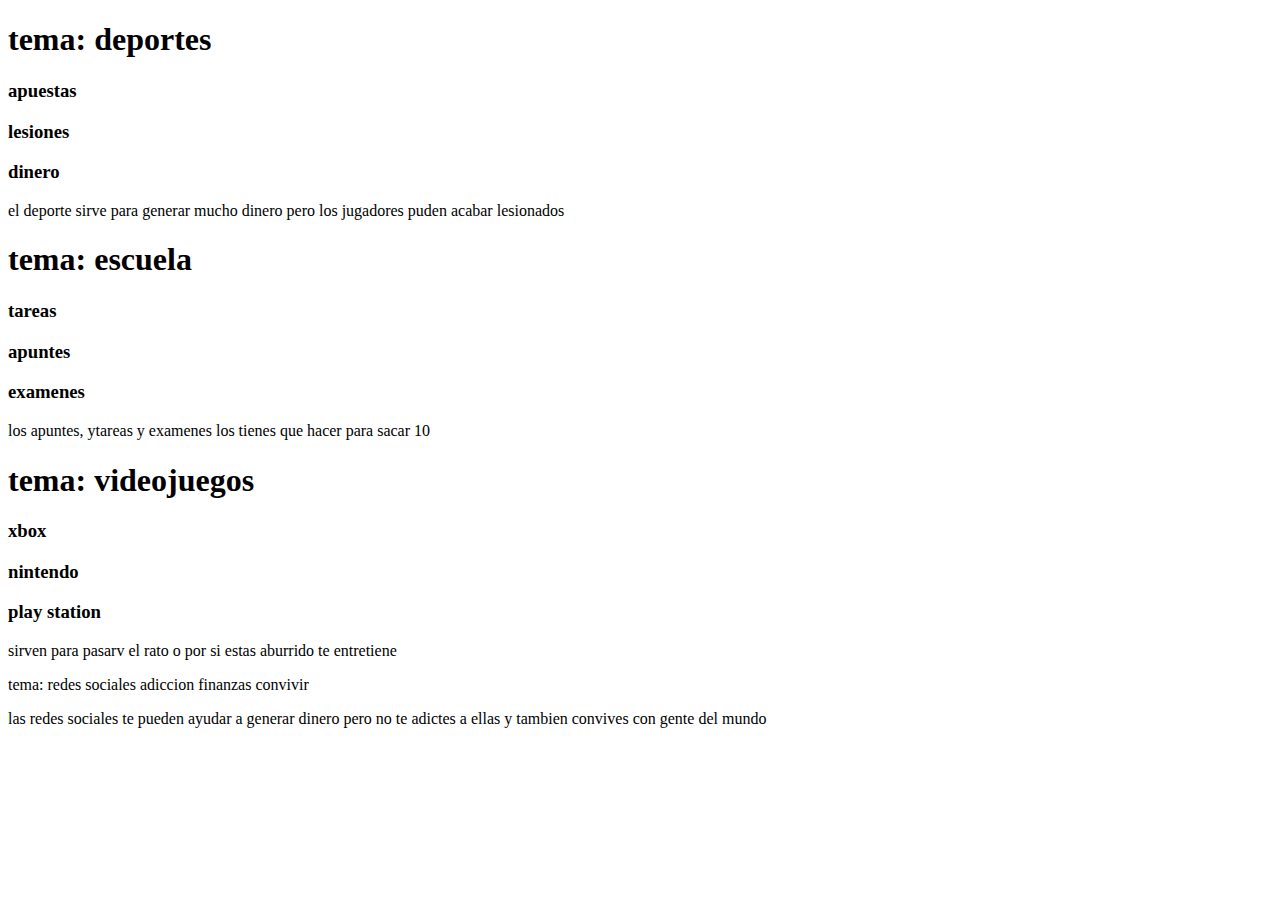
<file: propuestas.html>
<!DOCTYPE html>
<head>
    <meta charset="utf=8">
    <title>propuestas</title>
</head>
<body>
<h1>tema: deportes</h1>
<h3>apuestas</h3>
<h3>lesiones</h3>
<h3>dinero</h3>
<p>el deporte sirve para generar mucho dinero pero los jugadores puden acabar lesionados</p>

<h1>tema: escuela</h1>
<h3>tareas</h3>
<h3>apuntes</h3>
<h3>examenes</h3>
<p>los apuntes, ytareas y examenes los tienes que hacer para sacar 10</p>

<h1>tema: videojuegos</h1>
<h3>xbox</h3>
<h3>nintendo</h3>
<h3>play station</h3>
<p>sirven para pasarv el rato o por si estas aburrido te entretiene</p>

</h1>tema: redes sociales</h1>
</h3>adiccion</h3>
</h3>finanzas</h3> 
</h3>convivir</h3>
<p>las redes sociales te pueden ayudar a generar dinero pero no te adictes a ellas y tambien convives con gente del mundo</p>
</body>
</file>
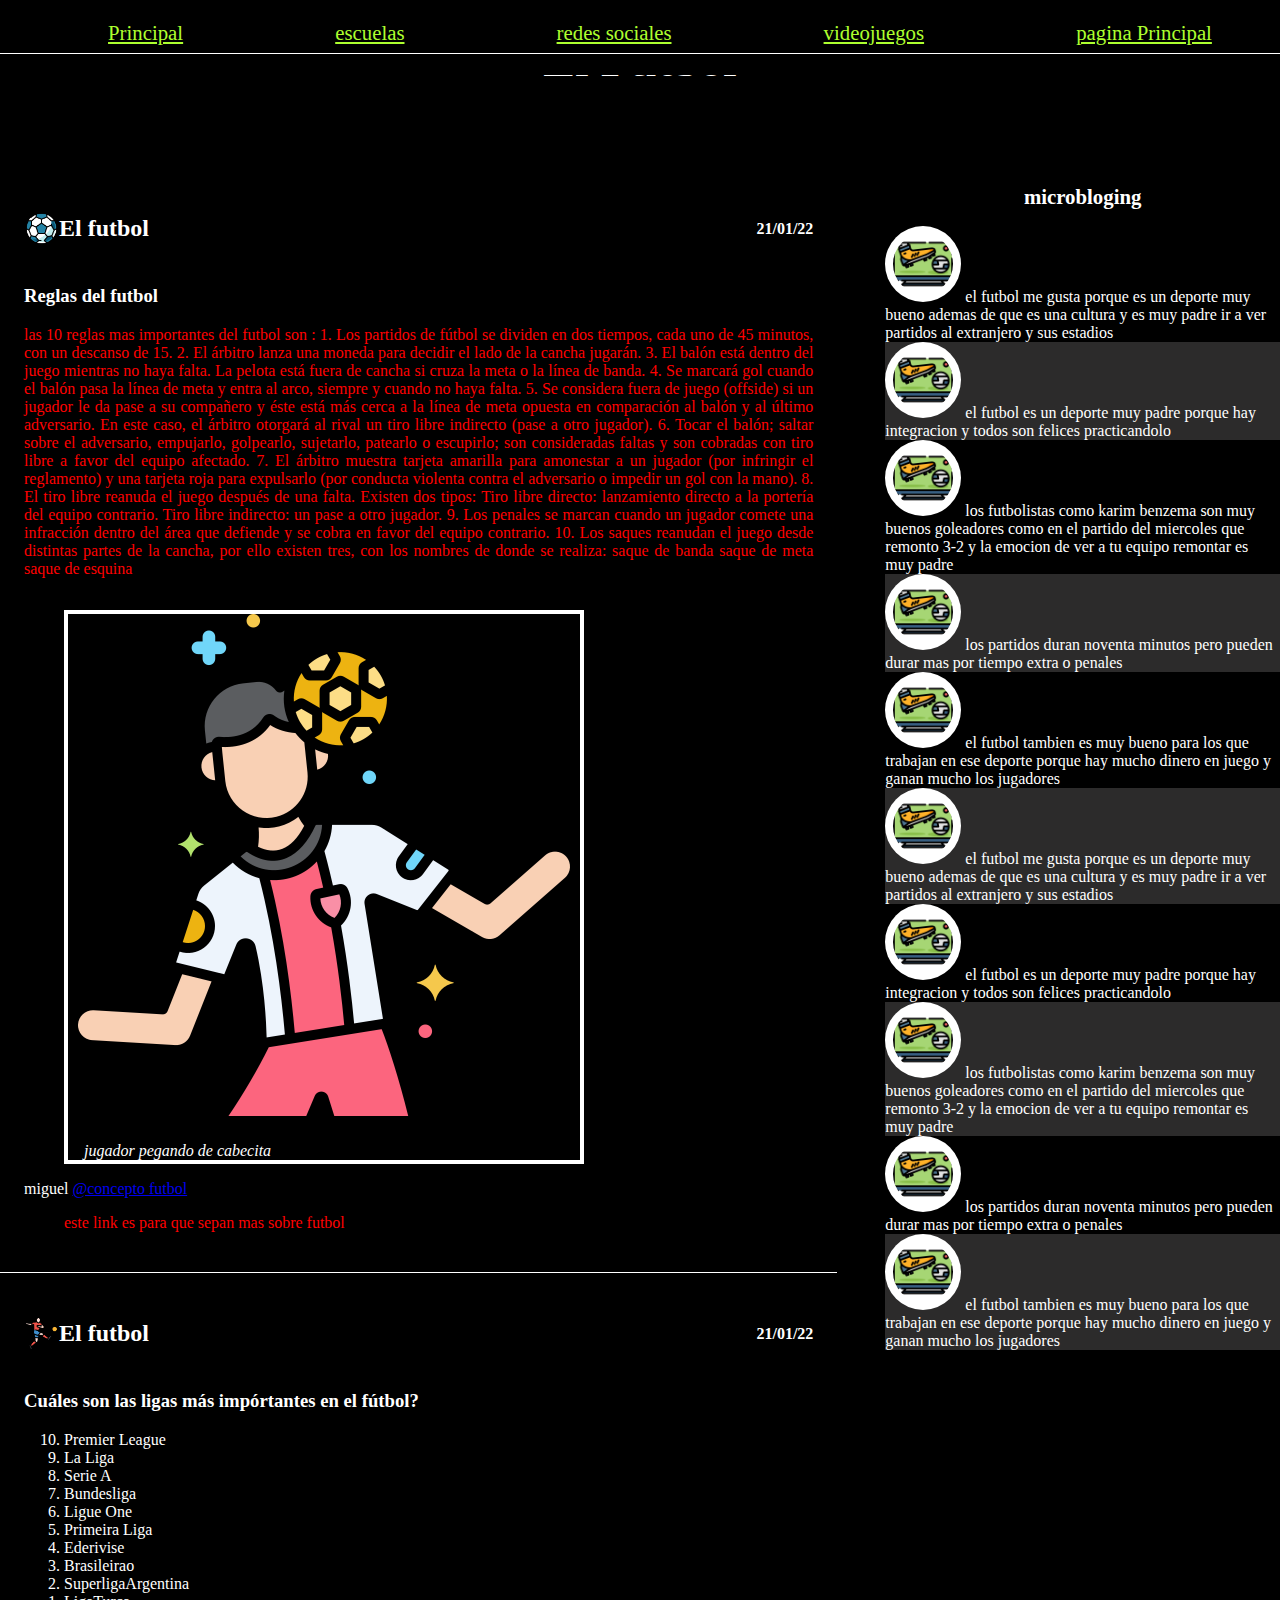
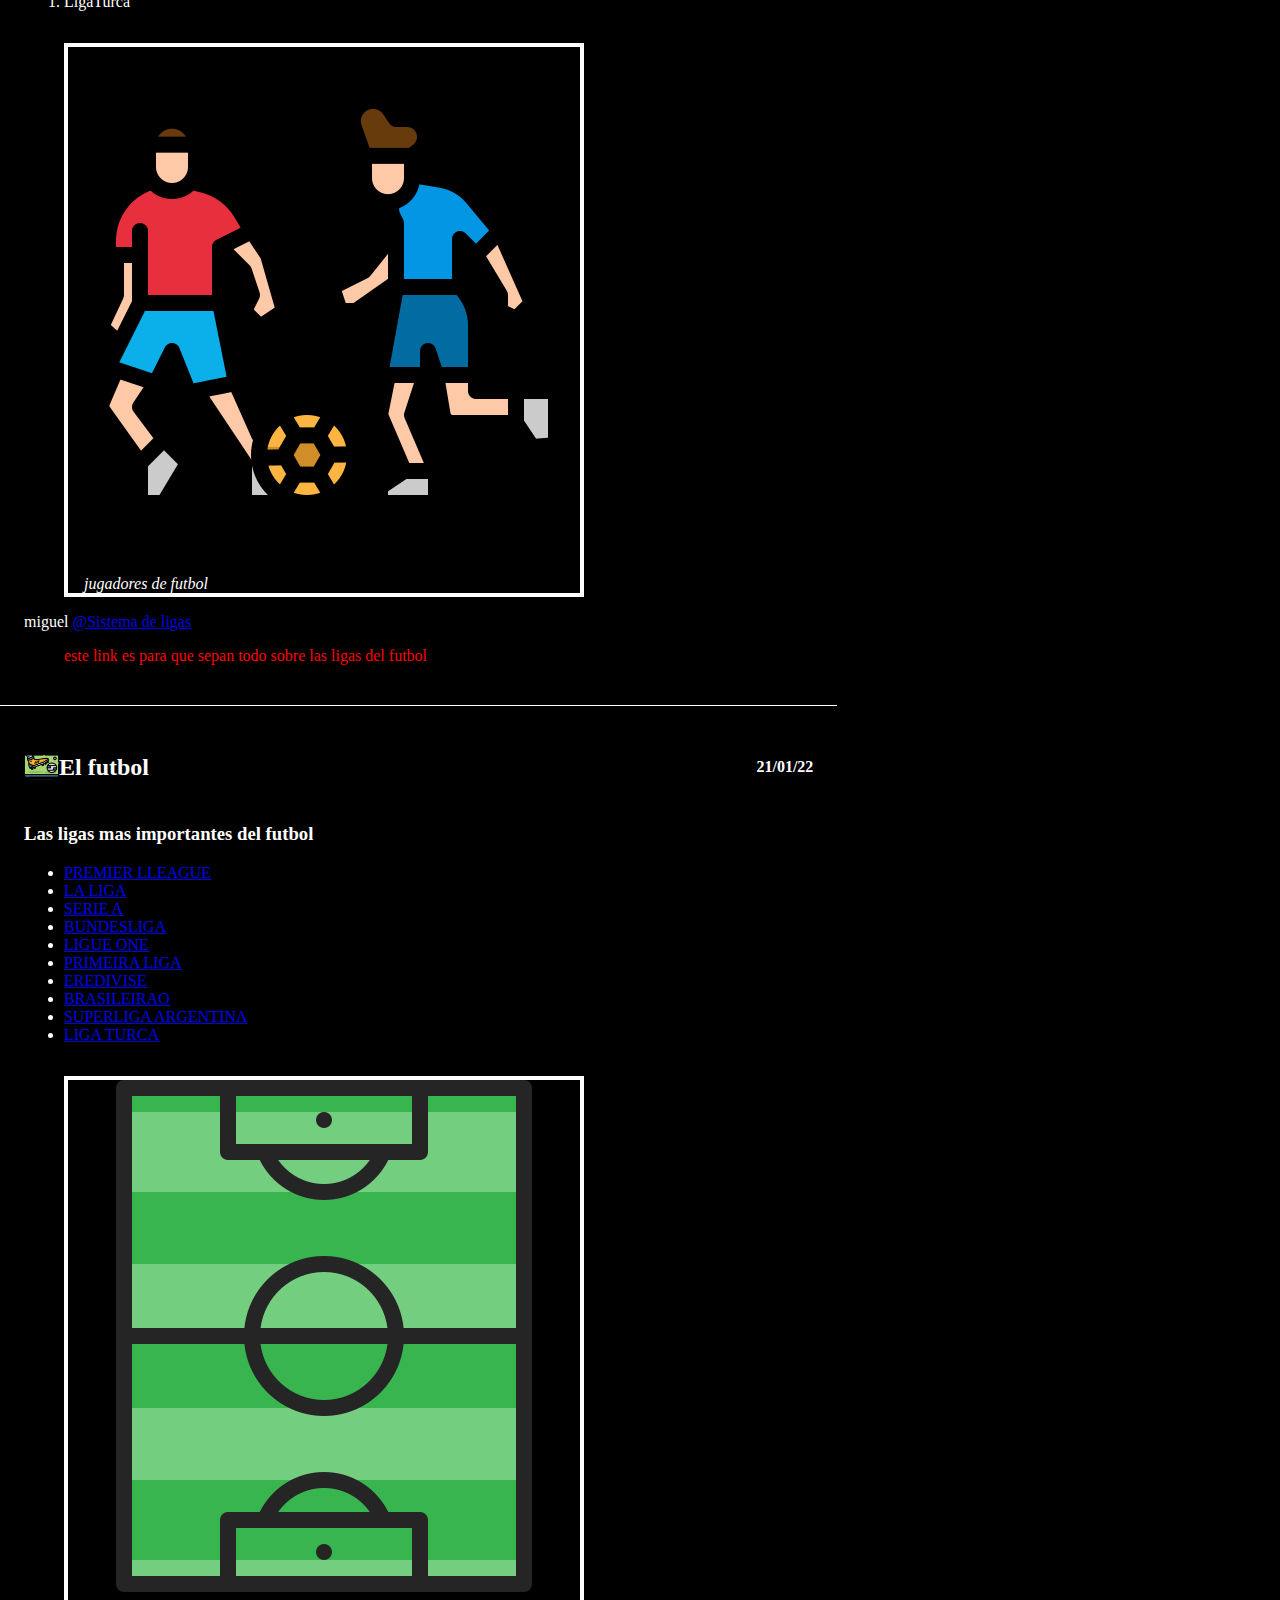
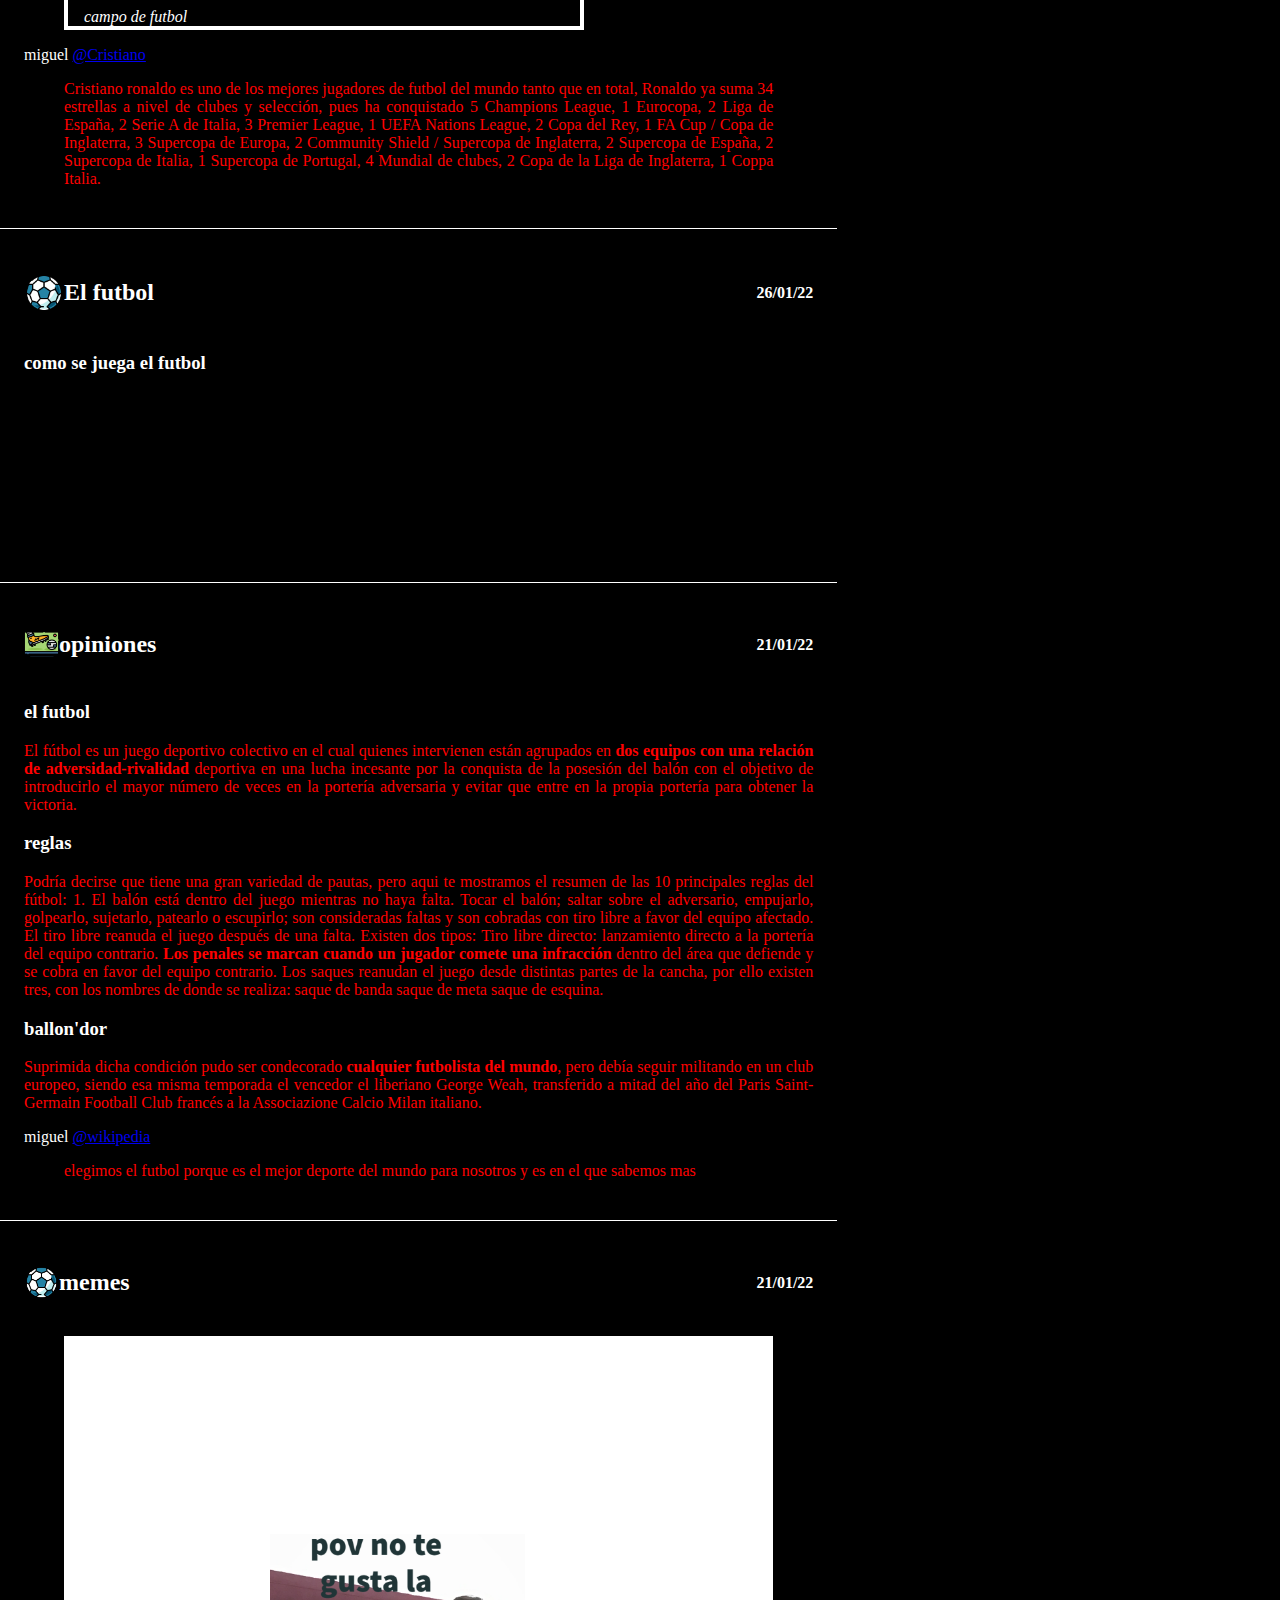
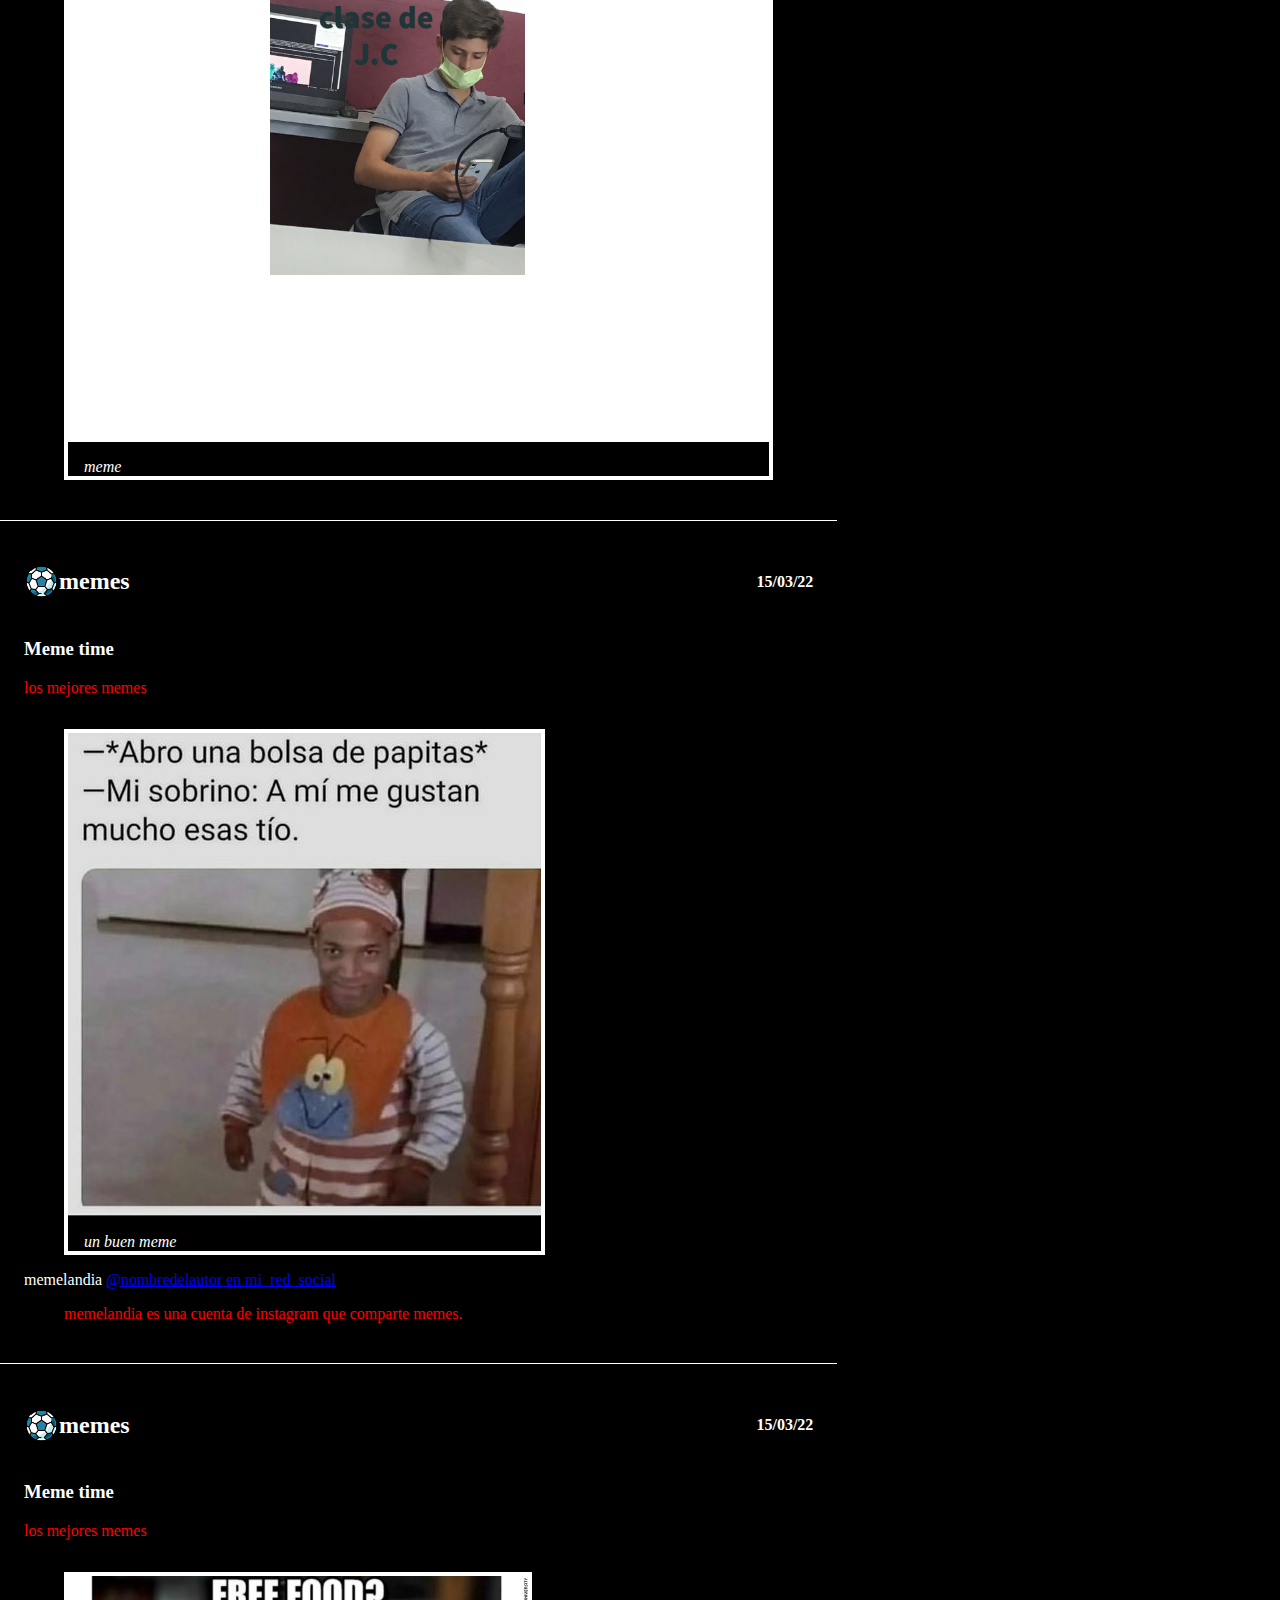
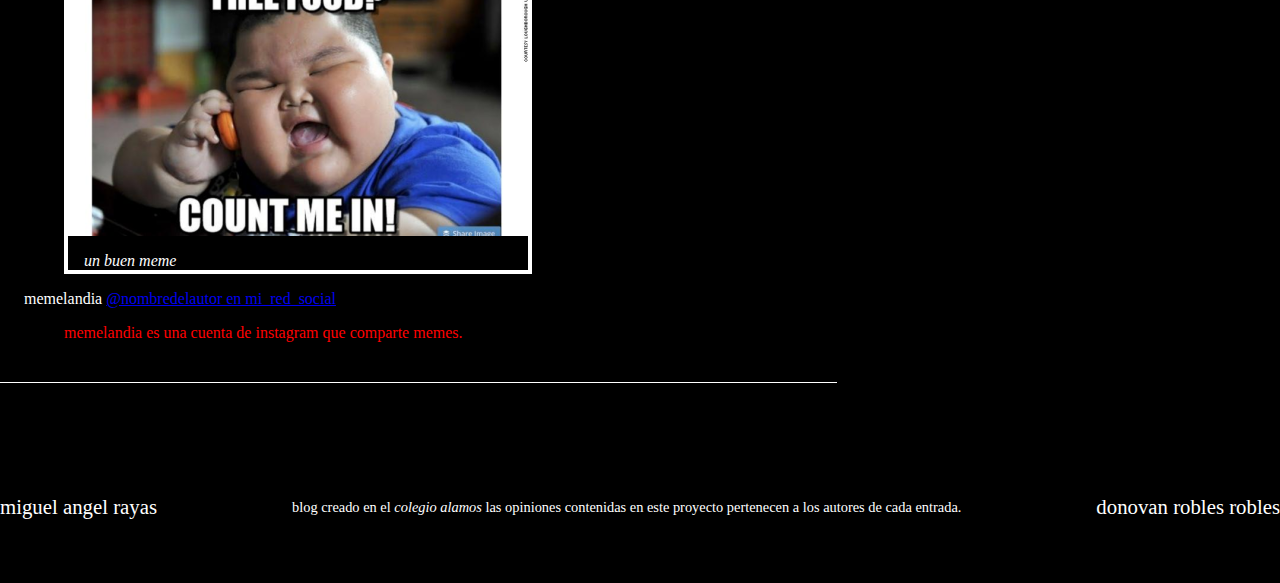
<file: tema1.html>
<DOCTYPE html>
    <html lang="es">
        <head>
            <meta charset="UTF-8">

            <title> futbol </title>

            <link rel="stylesheet" href="assets/styles/estilos_miguel_rayas.css">

        </head>
        <body>
            <!-- inicia contenido del artículo -->
            <nav> 
            <!-- inica eqtiqueta para barras desordenadas-->
                <ul>
                    <li><a class="resaltado" href="index.html" target="_blank">Principal</a></li>
                    <li>
                        <a href="tema2.html">escuelas</a>
                    </li>

                    <li>
                        <a href="tema3.html">redes sociales</a>
                    </li>

                    <li>
                        <a href="tema4.html">videojuegos</a>
                    </li>
                    
                    <li>
                        <a href="index.html" target="_blank">pagina Principal</a>
                    </li>
                
                </ul>
            </nav>
        <section>
            <header>
                <h1 class="titulo_del_blog">El Futbol</h1>
            </header>


            <main>

            <article>
                <header>
                    <hgroup>
                        <!-- Título del artículo con ícono -->
                        <h2> <img src="assets/images/balon-de-futbol (1).png" alt="Descripción del ícono" height="35px" width="auto"> El futbol</h2>
                        <!-- Fecha en la que se escribió el artículo -->
                        <h4>21/01/22</h4>
                    </hgroup>    
                </header>
                <!-- inicia contenido del artículo -->
                <div>
                    
                    <h3>Reglas del futbol</h3>
                    <p>las 10 reglas mas importantes del futbol son :
                        1. Los partidos de fútbol se dividen en dos tiempos, cada uno de 45 minutos, con un descanso de 15.

                        2. El árbitro lanza una moneda para decidir el lado de la cancha jugarán.
                        
                        3. El balón está dentro del juego mientras no haya falta. La pelota está fuera de cancha si cruza la meta o la línea de banda.
                        
                        4. Se marcará gol cuando el balón pasa la línea de meta y entra al arco, siempre y cuando no haya falta.
                        
                        5. Se considera fuera de juego (offside) si un jugador le da pase a su compañero y éste está más cerca a la línea de meta opuesta en comparación al balón y al último adversario. En este caso, el árbitro otorgará al rival un tiro libre indirecto (pase a otro jugador).
                        
                        6. Tocar el balón; saltar sobre el adversario, empujarlo, golpearlo, sujetarlo, patearlo o escupirlo; son consideradas faltas y son cobradas con tiro libre a favor del equipo afectado.
                        
                        7. El árbitro muestra tarjeta amarilla para amonestar a un jugador (por infringir el reglamento) y una tarjeta roja para expulsarlo (por conducta violenta contra el adversario o impedir un gol con la mano).
                        
                        8. El tiro libre reanuda el juego después de una falta. Existen dos tipos:
                        
                        Tiro libre directo: lanzamiento directo a la portería del equipo contrario.
                        Tiro libre indirecto: un pase a otro jugador.
                        9. Los penales se marcan cuando un jugador comete una infracción dentro del área que defiende y se cobra en favor del equipo contrario.
                        
                        10. Los saques reanudan el juego desde distintas partes de la cancha, por ello existen tres, con los nombres de donde se realiza:
                        
                        saque de banda
                        saque de meta
                        saque de esquina</p>
            
                    <!-- inicia ilustración del artículo -->
                    <figure class="ilustracion">
                        <img src="assets/images/encabezamiento.png" alt="ilustracion 1º artículo" height="auto" width="100%">
                        <figcaption>jugador pegando de cabecita</figcaption>
                    </figure>
                    <!-- termina ilustración del artículo -->
            
                </div>
                <!-- Termina contenido del artículo -->
                
                <footer> 
                    <!-- Datos del autor -->
                    <div>
                        <span>miguel</span> <a href="https://concepto.de/futbol/" target="_blank">@concepto futbol</a>
                    </div>
                    <!-- fin datos del autor -->
                    <!-- bibliografía -->
                    <blockquote>
                        <p>este link es para que sepan mas sobre futbol</p>
                    </blockquote>
                    <!-- fin bibliografía -->
                </footer>
            </article>

            <article>
                <header>
                    <hgroup>
                        <!-- Título del artículo con ícono -->
                        <h2> <img src="assets/images/jugador-de-futbol.png" alt="Descripción del ícono" height="35px" width="auto"> El futbol</h2>
                        <!-- Fecha en la que se escribió el artículo -->
                        <h4>21/01/22</h4>
                    </hgroup>    
                </header>
                <!-- inicia contenido del artículo -->
                <div>
                    
                    <h3>Cuáles son las ligas más impórtantes en el fútbol?</h3>
                    <p><ol reversed>
                        <li>Premier League</li>
                        <li>La Liga</li>
                        <li>Serie A</li>
                        <li>Bundesliga</li>
                        <li>Ligue One</li>
                        <li>Primeira Liga</li>
                        <li>Ederivise</li>
                        <li>Brasileirao</li>
                        <li>SuperligaArgentina</li>
                        <li>LigaTurca</li>
                                        
                    </ol></p>
            
                    <!-- inicia ilustración del artículo -->
                    <figure class="ilustracion">
                        <img src="assets/images/jugadores-de-futbol.png" alt="ilustracion 1º artículo" height="auto" width="100%">
                        <figcaption>jugadores de futbol</figcaption>
                    </figure>
                    <!-- termina ilustración del artículo -->
            
                </div>
                <!-- Termina contenido del artículo -->
                
                <footer>
                    <!-- Datos del autor -->
                    <div>
                        <span>miguel</span> <a href="https://es.wikipedia.org/wiki/Sistema_de_ligas_de_f%C3%BAtbol_de_M%C3%A9xico" target="_blank">@Sistema de ligas</a>
                    </div>
                    <!-- fin datos del autor -->
                    <!-- bibliografía -->
                    <blockquote>
                        <p>este link es para que sepan todo sobre las ligas del futbol</p>
                    </blockquote>
                    <!-- fin bibliografía -->
                </footer>
            </article>

            <article>
                <header>
                    <hgroup>
                        <!-- Título del artículo con ícono -->
                        <h2> <img src="assets/images/canal-de-futbol.png" alt="Descripción del ícono" height="35px" width="auto"> El futbol</h2>
                        <!-- Fecha en la que se escribió el artículo -->
                        <h4>21/01/22</h4>
                    </hgroup>    
                </header>
                <!-- inicia contenido del artículo -->
                <div>
                    
                    <h3>Las ligas mas importantes del futbol</h3>
                    <p><ul>
                        <li><a href="https://www.premierleague.com/">PREMIER LLEAGUE</a></li>
                        <li><a href="https://www.laliga.com/">LA LIGA </a></li>
                        <li><a href="https://www.legaseriea.it/en">SERIE A</a></li>
                        <li><a href="https://www.bundesliga.com/es/bundesliga">BUNDESLIGA</a></li>
                        <li><a href="https://www.ligue1.com/">LIGUE ONE</a></li>
                        <li><a href="https://www.ligaportugal.pt/pt/homepage/">PRIMEIRA LIGA</a></li>
                        <li><a href="https://eredivisie.nl/home/">EREDIVISE</a></li>
                        <li><a href="https://ebrasileirao.gg/">BRASILEIRAO</a></li>
                        <li><a href="https://www.ligaprofesional.ar/">SUPERLIGA ARGENTINA</a></li>
                        <li><a href="https://www.tff.org/Default.aspx?pageID=449">LIGA TURCA</a></li>                        
                                        
                    </ul></p>
            
                    <!-- inicia ilustración del artículo -->
                    <figure class="ilustracion">
                        <img src="assets/images/campo-de-futbol.png" alt="ilustracion 1º artículo" height="auto" width="100%">
                        <figcaption>campo de futbol</figcaption>
                    </figure>
                    <!-- termina ilustración del artículo -->
            
                </div>
                <!-- Termina contenido del artículo -->
                
                <footer>
                    <!-- Datos del autor -->
                    <div>
                        <span>miguel</span> <a href="https://www.instagram.com/cristiano/" target="_blank">@Cristiano</a>
                    </div>
                    <!-- fin datos del autor -->
                    <!-- bibliografía -->
                    <blockquote>
                        <p>Cristiano ronaldo es uno de los mejores jugadores de futbol del mundo tanto que en total, Ronaldo ya suma 34 estrellas a nivel de clubes y selección, pues ha conquistado 5 Champions League, 1 Eurocopa, 2 Liga de España, 2 Serie A de Italia, 3 Premier League, 1 UEFA Nations League, 2 Copa del Rey, 1 FA Cup / Copa de Inglaterra, 3 Supercopa de Europa, 2 Community Shield / Supercopa de Inglaterra, 2 Supercopa de España, 2 Supercopa de Italia, 1 Supercopa de Portugal, 4 Mundial de clubes, 2 Copa de la Liga de Inglaterra, 1 Coppa Italia.</p>
                    </blockquote>
                    <!-- fin bibliografía -->
                </footer>
            </article>

     </html>
            <article>
                <header>
                    <hgroup>
                     <!-- Título del artículo -->   
                        <h2> <img src="assets/images/balon-de-futbol (1).png" alt=""  width="40px" height="auto"> El futbol</h2>
                     <!-- Fecha en la que se escribió el artículo -->   
                        <h4>26/01/22</h4>
                    </hgroup>
                </header>
                <!-- inicia el contenido del artículo -->

                <div>
                    <h3> como se juega el futbol</h3>
                    <p>
                        <ul>
                            <figure>
                                <iframe src="https://www.youtube.com/watch?v=9K5k2TwgL3A" frameborder="0"> </iframe>
                            </figure>                     
                                            
                        </ul>
                    </p>
                </div>
                <!-- termina el contenido del artículo -->
                <footer> </footer>
            </article>

            <article>
                <header>
                    <hgroup>
                        <!-- Título del artículo con ícono -->
                        <h2> <img src="assets/images/canal-de-futbol.png" alt="Descripción del ícono" height="35px" width="auto"> opiniones </h2>
                        <!-- Fecha en la que se escribió el artículo -->
                        <h4>21/01/22</h4>
                    </hgroup>    
                </header>
                <!-- inicia contenido del artículo -->
                <div>
                    
                    <h3>el futbol</h3>
                    <p>El fútbol es un juego deportivo colectivo en el cual quienes intervienen están agrupados en <strong>dos equipos con una relación de adversidad-rivalidad</strong> deportiva en una lucha incesante por la conquista de la posesión del balón con el objetivo de introducirlo el mayor número de veces en la portería adversaria y evitar que entre en la propia portería para obtener la victoria.
                    </p>
                    <h3>reglas</h3>
                    <p>Podría decirse que tiene una gran variedad de pautas, pero aqui te mostramos el resumen de las 10 principales reglas del fútbol: 1.

                        El balón está dentro del juego mientras no haya falta.
                        
                        Tocar el balón; saltar sobre el adversario, empujarlo, golpearlo, sujetarlo, patearlo o escupirlo; son consideradas faltas y son cobradas con tiro libre a favor del equipo afectado.
                        
                        El tiro libre reanuda el juego después de una falta.
                        
                        Existen dos tipos: Tiro libre directo: lanzamiento directo a la portería del equipo contrario.
                        
                        <strong>Los penales se marcan cuando un jugador comete una infracción</strong> dentro del área que defiende y se cobra en favor del equipo contrario.
                        
                        Los saques reanudan el juego desde distintas partes de la cancha, por ello existen tres, con los nombres de donde se realiza: saque de banda saque de meta saque de esquina.
                        </p>
                        <h3>ballon'dor</h3>
                        <p>Suprimida dicha condición pudo ser condecorado <strong>cualquier futbolista del mundo</strong>, pero debía seguir militando en un club europeo, siendo esa misma temporada el vencedor el liberiano George Weah, transferido a mitad del año del Paris Saint-Germain Football Club francés a la Associazione Calcio Milan italiano.</p>
                
                <footer>
                    <!-- Datos del autor -->
                    <div>
                        <span> miguel</span> <a href="https://es.wikipedia.org/wiki/F%C3%BAtbol#:~:text=El%20f%C3%BAtbol%20o%20futbol%E2%80%8B,las%20normas%20se%20cumplan%20correctamente." target="_blank">@wikipedia</a>
                    </div>
                    <!-- fin datos del autor -->
                    <!-- bibliografía -->
                    <blockquote>
                        <p> elegimos el futbol porque es el mejor deporte del mundo para nosotros y es en el que sabemos mas</p>
                    </blockquote>
                    <!-- fin bibliografía -->
                </footer>
            </article>
            <article>
                <header>
                    <hgroup>
                        <!-- Título del artículo con ícono -->
                        <h2> <img src="assets/images/balon-de-futbol (1).png" alt="Descripción del ícono" height="35px" width="auto"> memes</h2>
                        <!-- Fecha en la que se escribió el artículo -->
                        <h4>21/01/22</h4>
                    </hgroup>    
                </header>
                <!-- inicia contenido del artículo -->
                <div>
            
                    <!-- inicia ilustración del artículo -->
                    <figure class="ilustracion">
                        <img src="assets/images/My project.png" alt="ilustracion 1º artículo" height="auto" width="100%">
                        <figcaption>meme</figcaption>
                    </figure>
                    <!-- termina ilustración del artículo -->
            
                </div>
                <!-- Termina contenido del artículo -->
                
            </article>
            <article>
                <header>
                    <hgroup>
                        <!-- Título del artículo con ícono -->
                        <h2> <img src="assets/images/balon-de-futbol (1).png" alt="Descripción del ícono" height="35px" width="auto"> memes</h2>
                        <!-- Fecha en la que se escribió el artículo -->
                        <h4>15/03/22</h4>
                    </hgroup>    
                </header>
                <!-- inicia contenido del artículo -->
                <div>
                    
                    <h3>Meme time</h3>
                    <p>los mejores memes</p>
            
                    <!-- inicia ilustración del artículo -->
                    <figure class="ilustracion">
                        <img src="assets/images/meme.jpg" alt="ilustracion 1º artículo" height="auto" width="100%">
                        <figcaption>un buen meme</figcaption>
                    </figure>
                    <!-- termina ilustración del artículo -->
            
                </div>
                <!-- Termina contenido del artículo -->
                
                <footer>
                    <!-- Datos del autor -->
                    <div>
                        <span>memelandia</span> <a href="https://www.instagram.com/memelandia_0192/" target="_blank">@nombredelautor en mi_red_social</a>
                    </div>
                    <!-- fin datos del autor -->
                    <!-- bibliografía -->
                    <blockquote>
                        <p>memelandia es una cuenta de instagram que comparte memes.</p>
                    </blockquote>
                    <!-- fin bibliografía -->
                </footer>
            </article>
            <article>
                <header>
                    <hgroup>
                        <!-- Título del artículo con ícono -->
                        <h2> <img src="assets/images/balon-de-futbol (1).png" alt="Descripción del ícono" height="35px" width="auto"> memes</h2>
                        <!-- Fecha en la que se escribió el artículo -->
                        <h4>15/03/22</h4>
                    </hgroup>    
                </header>
                <!-- inicia contenido del artículo -->
                <div>
                    
                    <h3>Meme time</h3>
                    <p>los mejores memes</p>
            
                    <!-- inicia ilustración del artículo -->
                    <figure class="ilustracion">
                        <img src="assets/images/popo.webp" alt="ilustracion 1º artículo" height="auto" width="100%">
                        <figcaption>un buen meme</figcaption>
                    </figure>
                    <!-- termina ilustración del artículo -->
            
                </div>
                <!-- Termina contenido del artículo -->
                
                <footer>
                    <!-- Datos del autor -->
                    <div>
                        <span>memelandia</span> <a href="https://www.instagram.com/memelandia_0192/" target="_blank">@nombredelautor en mi_red_social</a>
                    </div>
                    <!-- fin datos del autor -->
                    <!-- bibliografía -->
                    <blockquote>
                        <p>memelandia es una cuenta de instagram que comparte memes.</p>
                    </blockquote>
                    <!-- fin bibliografía -->
                </footer>
            </article>
       
            </main>
            <aside>
                <h2>microbloging</h2>
                <div>
                    <img src="assets/images/canal-de-futbol.png" alt="autor" width="60px" height="auto">
                    <span>el  futbol me gusta porque es un deporte muy bueno ademas de que es una cultura y es muy padre ir a ver partidos al extranjero y sus estadios </span>
                </div>
                <div>
                    <img src="assets/images/canal-de-futbol.png" alt="autor" width="60px" height="auto">
                    <span>el futbol es un deporte  muy padre porque hay integracion y todos son felices practicandolo</span>
                </div>
                <div>
                    <img src="assets/images/canal-de-futbol.png" alt="autor" width="60px" height="auto">
                    <span>los futbolistas como karim benzema son muy buenos goleadores como en el partido del miercoles que remonto 3-2 y la emocion de ver a tu equipo remontar es muy padre</span>
                </div>
                <div>
                    <img src="assets/images/canal-de-futbol.png" alt="autor" width="60px" height="auto">
                    <span>los  partidos duran noventa minutos pero pueden durar  mas por tiempo extra  o penales</span>
                </div>
                <div>
                    <img src="assets/images/canal-de-futbol.png" alt="autor" width="60px" height="auto">
                    <span>el futbol  tambien es muy bueno para los que trabajan en ese deporte porque hay mucho dinero en juego y ganan mucho los jugadores </span>
                </div>
                <div>
                    <img src="assets/images/canal-de-futbol.png" alt="autor" width="60px" height="auto">
                    <span>el  futbol me gusta porque es un deporte muy bueno ademas de que es una cultura y es muy padre ir a ver partidos al extranjero y sus estadios </span>
                </div>
                <div>
                    <img src="assets/images/canal-de-futbol.png" alt="autor" width="60px" height="auto">
                    <span>el futbol es un deporte  muy padre porque hay integracion y todos son felices practicandolo</span>
                </div>
                <div>
                    <img src="assets/images/canal-de-futbol.png" alt="autor" width="60px" height="auto">
                    <span>los futbolistas como karim benzema son muy buenos goleadores como en el partido del miercoles que remonto 3-2 y la emocion de ver a tu equipo remontar es muy padre</span>
                </div>
                <div>
                    <img src="assets/images/canal-de-futbol.png" alt="autor" width="60px" height="auto">
                    <span>los  partidos duran noventa minutos pero pueden durar  mas por tiempo extra  o penales</span>
                </div>
                <div>
                    <img src="assets/images/canal-de-futbol.png" alt="autor" width="60px" height="auto">
                    <span>el futbol  tambien es muy bueno para los que trabajan en ese deporte porque hay mucho dinero en juego y ganan mucho los jugadores </span>
                </div>
            </aside>
        
           
            <footer id="footer_blog">
                <div>
                    <span>miguel angel rayas</span>

                </div>
                <div>
                    <span> blog creado en el <i>colegio alamos</i> </span>
                    <span> las opiniones contenidas en este proyecto pertenecen a los autores de cada entrada.</span>
                </div>
                <div>
                    <span> donovan robles robles</span>
                </div>
            </footer>
        </section> 
       
        </body>
     </html>
</file>
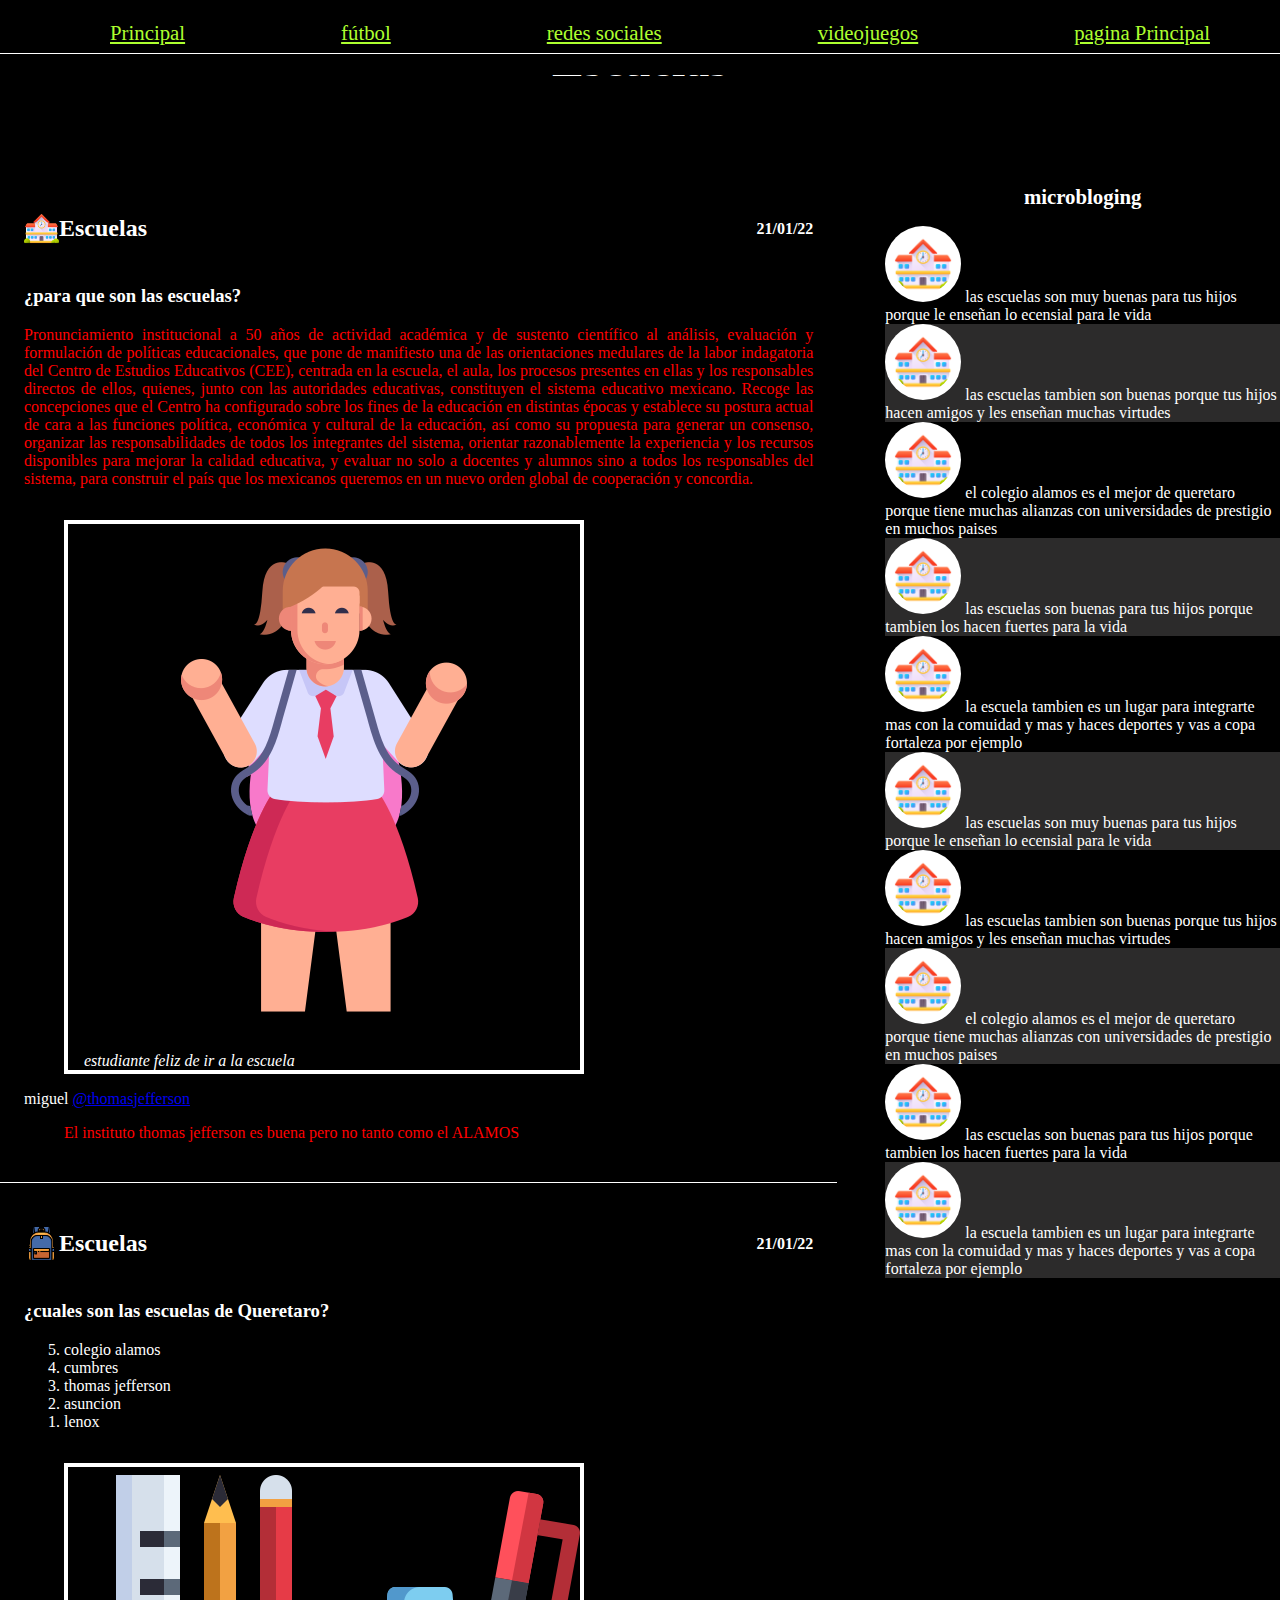
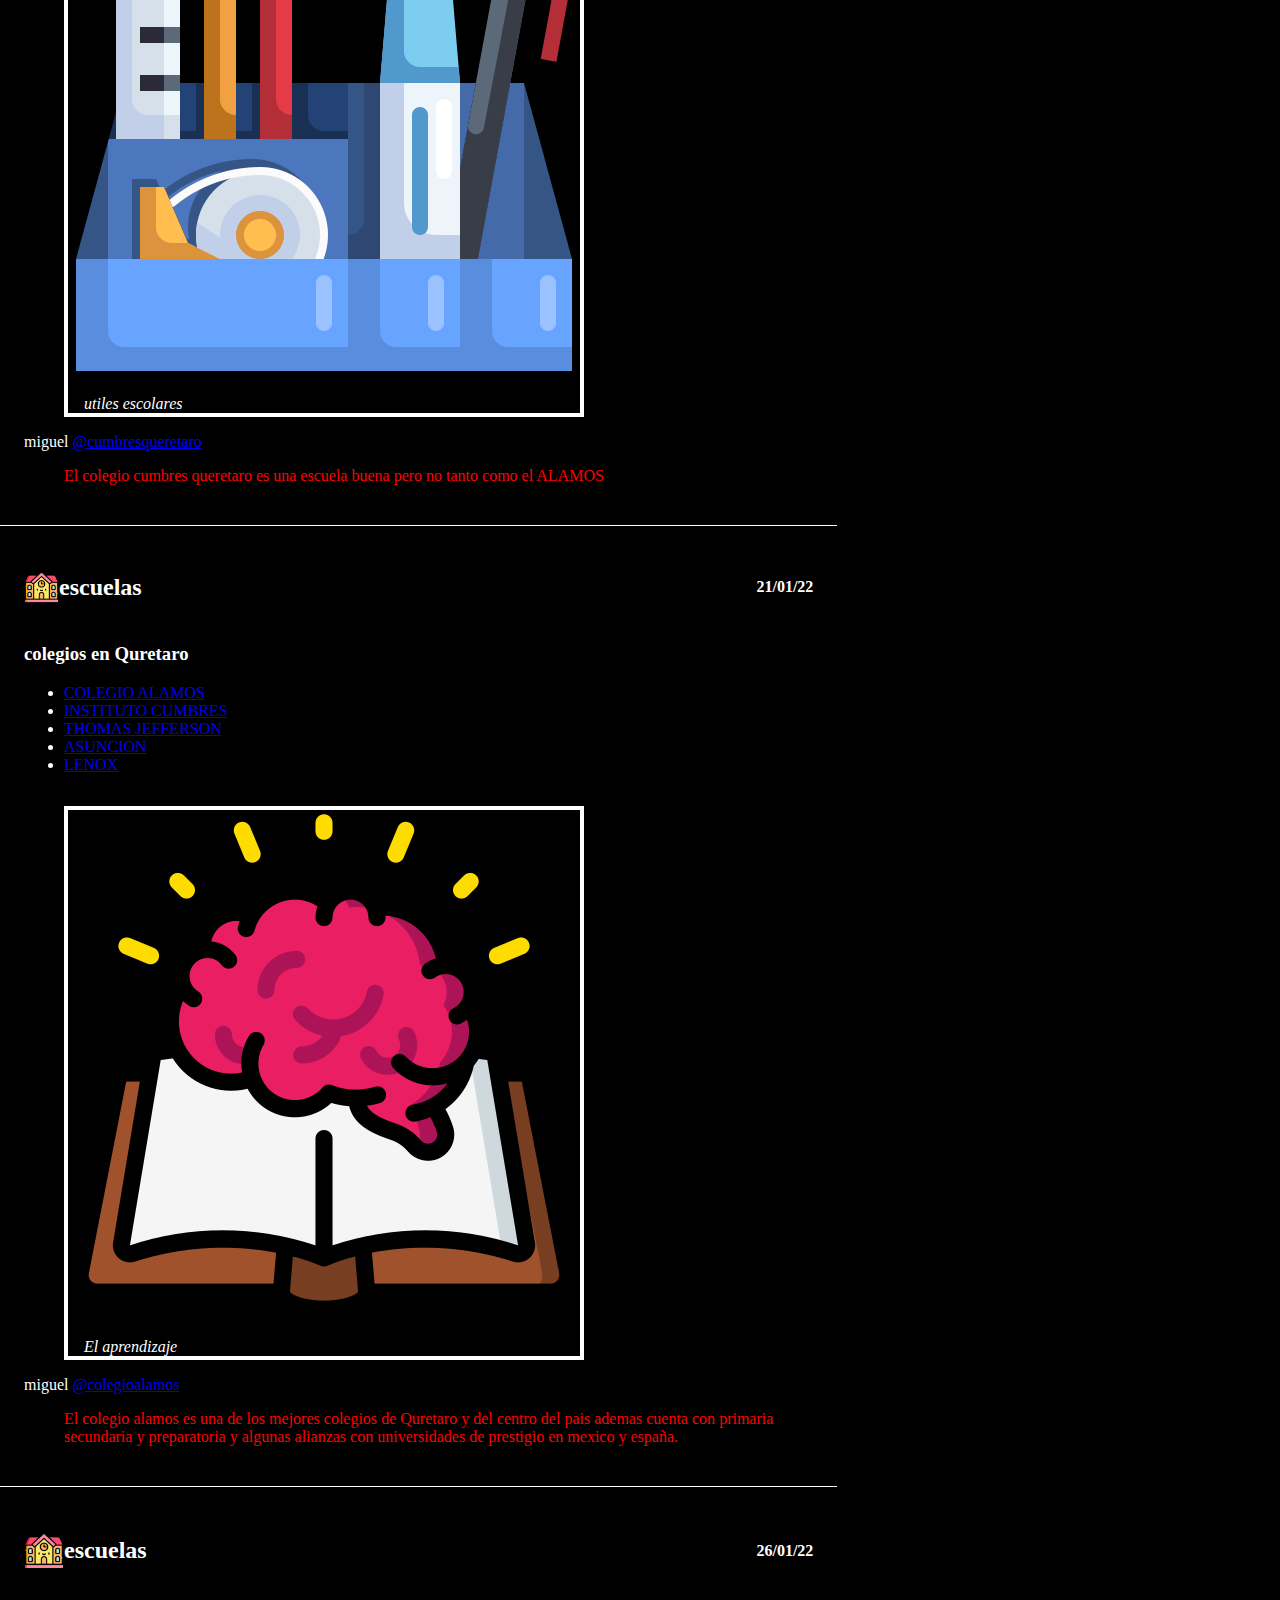
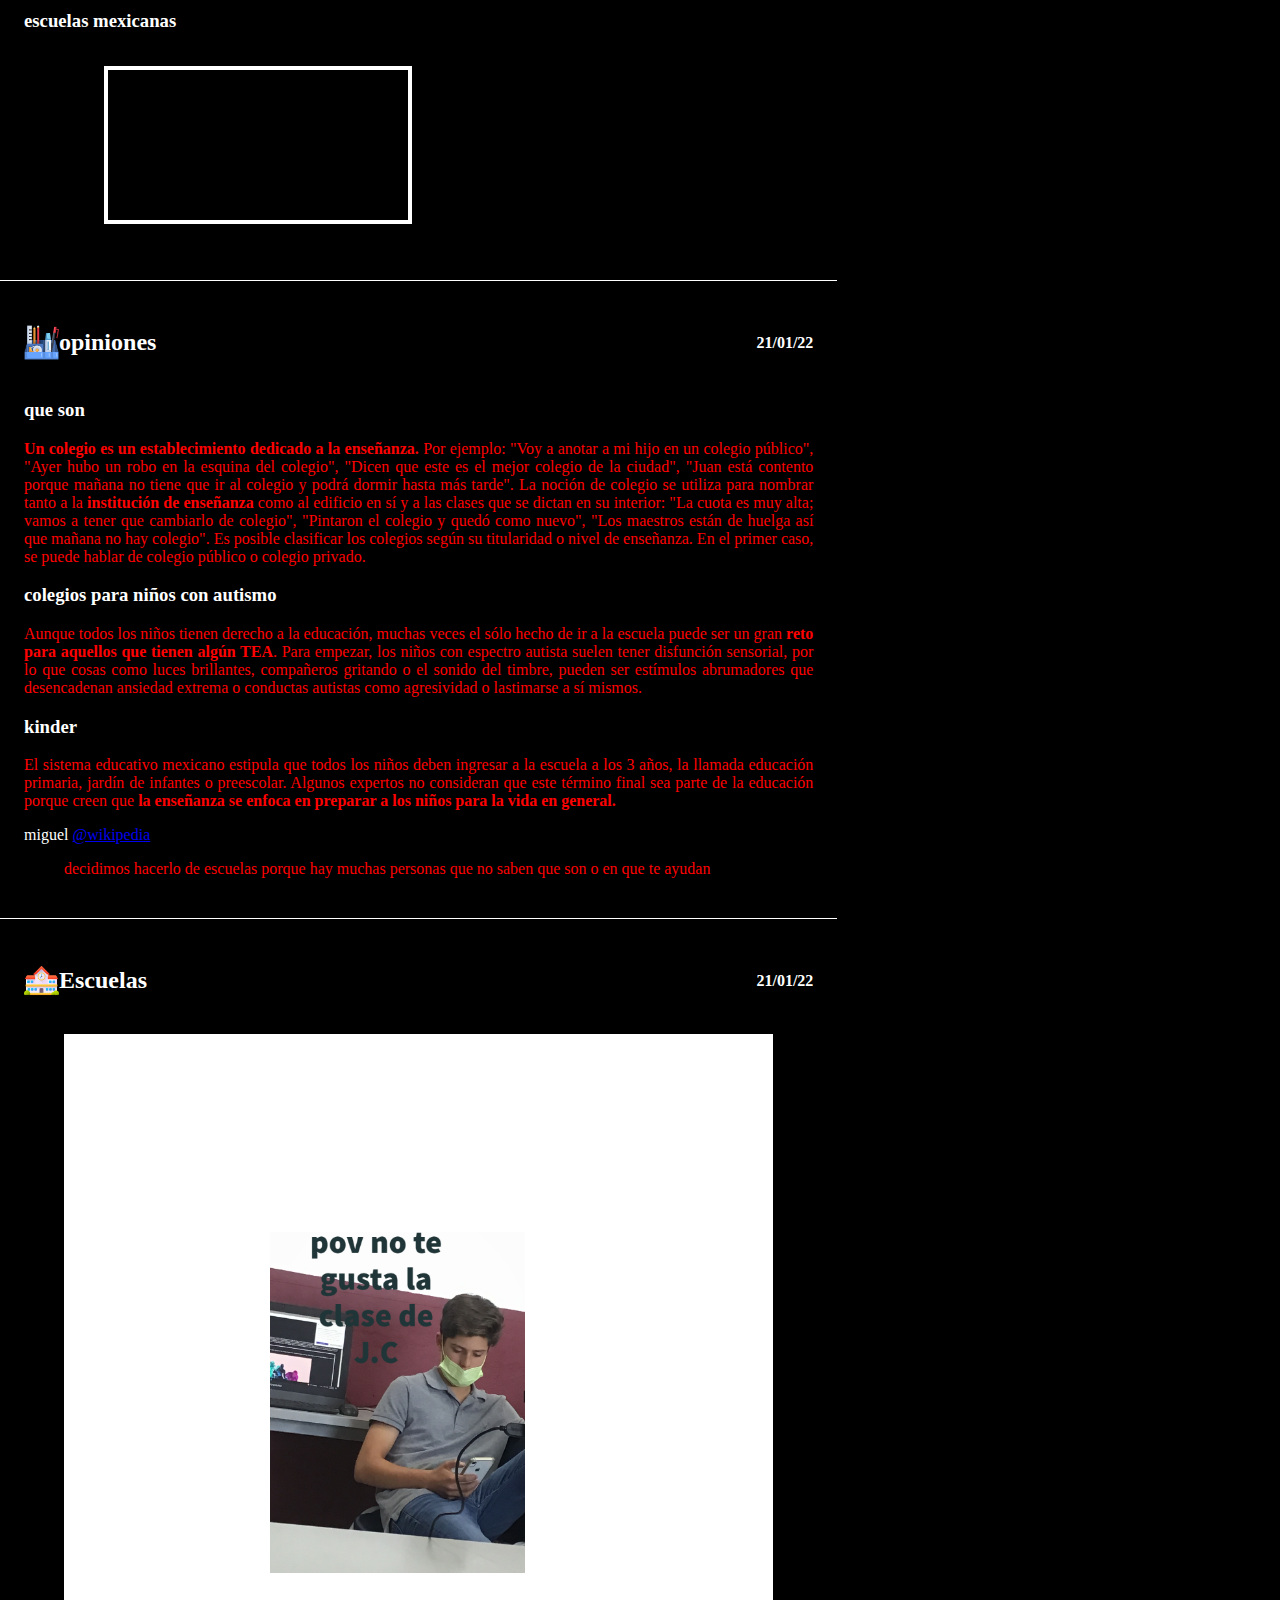
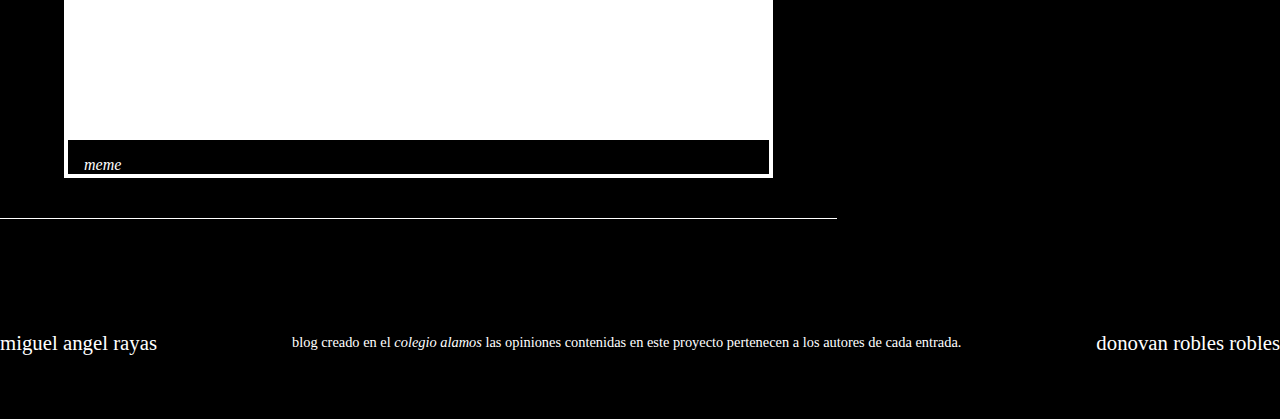
<file: tema2.html>
<DOCTYPE html>
    <html lang="es">
        <head>
            <meta charset="UTF-8">

            <title>Escuelas</title>

            <link rel="stylesheet" href="assets/styles/estilos_miguel_rayas.css">
    
        </head>
        <body>
            <!-- inicia contenido del artículo -->
            <nav> 
            <!-- inica eqtiqueta para barras desordenadas-->
                <ul>
                    <li><a class="resaltado" href="index.html" target="_blank">Principal</a></li>
                    <li>
                        <a href="tema1.html">fútbol</a>
                    </li>

                    <li>
                        <a href="tema3.html">redes sociales</a>
                    </li>

                    <li>
                        <a href="tema4.html">videojuegos</a>
                    </li>
                    
                    <li>
                        <a href="index.html" target="_blank">pagina Principal</a>
                    </li>
                
                </ul>
            </nav>
            <section>
                <header>
                    <h1 class="titulo_del_blog">Escuelas</h1>
                </header>
    
    
                <main>

                
            <article>
                <header>
                    <hgroup>
                        <!-- Título del artículo con ícono -->
                        <h2> <img src="assets/images/colegio.png" alt="Descripción del ícono" height="35px" width="auto"> Escuelas</h2>
                        <!-- Fecha en la que se escribió el artículo -->
                        <h4>21/01/22</h4>
                    </hgroup>    
                </header>
                <!-- inicia contenido del artículo -->
                <div>
                    
                    <h3> ¿para que son las escuelas?</h3>
                    <p>Pronunciamiento institucional a 50 años de actividad académica y de sustento científico al análisis, evaluación y formulación
                        de políticas educacionales, que pone de manifiesto una de las
                        orientaciones medulares de la labor indagatoria del Centro de
                        Estudios Educativos (CEE), centrada en la escuela, el aula, los
                        procesos presentes en ellas y los responsables directos de ellos,
                        quienes, junto con las autoridades educativas, constituyen el
                        sistema educativo mexicano. Recoge las concepciones que el
                        Centro ha configurado sobre los fines de la educación en distintas épocas y establece su postura actual de cara a las funciones política, económica y cultural de la educación, así como su
                        propuesta para generar un consenso, organizar las responsabilidades de todos los integrantes del sistema, orientar razonablemente la experiencia y los recursos disponibles para mejorar la
                        calidad educativa, y evaluar no solo a docentes y alumnos sino a
                        todos los responsables del sistema, para construir el país que los
                        mexicanos queremos en un nuevo orden global de cooperación
                        y concordia.</p>
            
                    <!-- inicia ilustración del artículo -->
                    <figure class="ilustracion">
                        <img src="assets/images/estudiante.png" alt="ilustracion 1º artículo" height="auto" width="100%">
                        <figcaption>estudiante feliz de ir a la escuela</figcaption>
                    </figure>
                    <!-- termina ilustración del artículo -->
            
                </div>
                <!-- Termina contenido del artículo -->
                
                <footer>
                    <!-- Datos del autor -->
                    <div>
                        <span>miguel</span> <a href="https://www.instagram.com/thomasjeffersonaqp/?hl=es" target="_blank">@thomasjefferson</a>
                    </div>
                    <!-- fin datos del autor -->
                    <!-- bibliografía -->
                    <blockquote>
                        <p>El instituto thomas jefferson es buena pero no tanto como el ALAMOS</p>
                    </blockquote>
                    <!-- fin bibliografía -->
                </footer>
            </article>

            <article>
                <header>
                    <hgroup>
                        <!-- Título del artículo con ícono -->
                        <h2> <img src="assets/images/bolsa-para-la-escuela.png" alt="Descripción del ícono" height="35px" width="auto"> Escuelas</h2>
                        <!-- Fecha en la que se escribió el artículo -->
                        <h4>21/01/22</h4>
                    </hgroup>    
                </header>
                <!-- inicia contenido del artículo -->
                <div>
                    
                    <h3>¿cuales son las escuelas de Queretaro?</h3>
                    <p><ol reversed>
                        <li>colegio alamos</li>
                        <li>cumbres</li>
                        <li>thomas jefferson</li>
                        <li>asuncion</li>
                        <li>lenox</li>
                                        
                    </ol></p>
            
                    <!-- inicia ilustración del artículo -->
                    <figure class="ilustracion">
                        <img src="assets/images/papeleria.png" alt="ilustracion 1º artículo" height="auto" width="100%">
                        <figcaption>utiles escolares</figcaption>
                    </figure>
                    <!-- termina ilustración del artículo -->
            
                </div>
                <!-- Termina contenido del artículo -->
                
                <footer>
                    <!-- Datos del autor -->
                    <div>
                        <span>miguel</span> <a href="https://www.instagram.com/cumbresqueretaro/?hl=es" target="_blank">@cumbresqueretaro</a>
                    </div>
                    <!-- fin datos del autor -->
                    <!-- bibliografía -->
                    <blockquote>
                        <p>El colegio cumbres queretaro es una escuela buena pero no tanto como el ALAMOS</p>
                    </blockquote>
                    <!-- fin bibliografía -->
                </footer>
            </article>

            <article>
                <header>
                    <hgroup>
                        <!-- Título del artículo con ícono -->
                        <h2> <img src="assets/images/escuela.png" alt="Descripción del ícono" height="35px" width="auto"> escuelas</h2>
                        <!-- Fecha en la que se escribió el artículo -->
                        <h4>21/01/22</h4>
                    </hgroup>    
                </header>
                <!-- inicia contenido del artículo -->
                <div>
                    
                    <h3>colegios en Quretaro</h3>
                    <p><ul>
                        <li><a href="https://www.iter.edu.mx/alamos">COLEGIO ALAMOS</a></li>
                        <li><a href="https://www.cumbresqueretaro.com/">INSTITUTO CUMBRES</a></li>
                        <li><a href="https://www.itj.edu.mx/">THOMAS JEFFERSON</a></li>
                        <li><a href="https://asuncionqro.edu.mx/"> ASUNCION</a></li>
                        <li><a href="https://www.lenoxtools.es/Pages/Home.aspx">LENOX</a></li>
                        
                    </ul></p>
            
                    <!-- inicia ilustración del artículo -->
                    <figure class="ilustracion">
                        <img src="assets/images/libro.png" alt="ilustracion 1º artículo" height="auto" width="100%">
                        <figcaption>El aprendizaje</figcaption>
                    </figure>
                    <!-- termina ilustración del artículo -->
            
                </div>
                <!-- Termina contenido del artículo -->
                
                <footer>
                    <!-- Datos del autor -->
                    <div>
                        <span>miguel</span> <a href="https://www.instagram.com/colegioalamos/" target="_blank">@colegioalamos</a>
                    </div>
                    <!-- fin datos del autor -->
                    <!-- bibliografía -->
                    <blockquote>
                        <p>El colegio alamos es una de los mejores colegios de Quretaro y del centro del pais ademas cuenta con primaria secundaria y preparatoria y algunas alianzas con universidades de prestigio en mexico y españa.</p>
                    </blockquote>
                    <!-- fin bibliografía -->
                </footer>
            </article>

            <article>
                <header>
                    <hgroup>
                     <!-- Título del artículo -->   
                        <h2> <img src="assets/images/escuela.png" alt=""  width="40px" height="auto"> escuelas</h2>
                     <!-- Fecha en la que se escribió el artículo -->   
                        <h4>26/01/22</h4>
                    </hgroup>
                </header>
                <!-- inicia el contenido del artículo -->

                <div>
                    <h3> escuelas mexicanas</h3>
                    <p>
                        <ul>
                            <figure class="ilustracion">
                                <iframe src="https://www.youtube.com/watch?v=wiNDECPRrCA" frameborder="0"> </iframe>
                            </figure>                     
                                            
                        </ul>
                    </p>
                </div>
                <!-- termina el contenido del artículo -->
                <footer></footer>
            </article>

            <article>
                <header>
                    <hgroup>
                        <!-- Título del artículo con ícono -->
                        <h2> <img src="assets/images/papeleria.png" alt="Descripción del ícono" height="35px" width="auto"> opiniones</h2>
                        <!-- Fecha en la que se escribió el artículo -->
                        <h4>21/01/22</h4>
                    </hgroup>    
                </header>
                <!-- inicia contenido del artículo -->
                <div>
                    
                    <h3>que son</h3>
                    <p>
                        
                        <STRONG>Un colegio es un establecimiento dedicado a la enseñanza.</STRONG>
                        
                        Por ejemplo: "Voy a anotar a mi hijo en un colegio público", "Ayer hubo un robo en la esquina del colegio", "Dicen que este es el mejor colegio de la ciudad", "Juan está contento porque mañana no tiene que ir al colegio y podrá dormir hasta más tarde".
                        
                        La noción de colegio se utiliza para nombrar tanto a la <strong>institución de enseñanza</strong> como al edificio en sí y a las clases que se dictan en su interior: "La cuota es muy alta; vamos a tener que cambiarlo de colegio", "Pintaron el colegio y quedó como nuevo", "Los maestros están de huelga así que mañana no hay colegio".
                        
                        Es posible clasificar los colegios según su titularidad o nivel de enseñanza.
                        
                        En el primer caso, se puede hablar de colegio público o colegio privado.</p>
                    <h3>colegios para niños con autismo</h3>
                    <p>Aunque todos los niños tienen derecho a la educación, muchas veces el sólo hecho de ir a la escuela puede ser un gran <strong>reto para aquellos que tienen algún TEA</strong>. Para empezar, los niños con espectro autista suelen tener disfunción sensorial, por lo que cosas como luces brillantes, compañeros gritando o el sonido del timbre, pueden ser estímulos abrumadores que desencadenan ansiedad extrema o conductas autistas como agresividad o lastimarse a sí mismos.
                    </p>
                    <h3>kinder</h3>
                    <p>El sistema educativo mexicano estipula que todos los niños deben ingresar a la escuela a los 3 años, la llamada educación primaria, jardín de infantes o preescolar. Algunos expertos no consideran que este término final sea parte de la educación porque creen que <strong>la enseñanza se enfoca en preparar a los niños para la vida en general.</strong></p>
            
                </div>
                <!-- Termina contenido del artículo -->
                
                <footer>
                    <!-- Datos del autor -->
                    <div>
                        <span>miguel</span> <a href="https://es.wikipedia.org/wiki/Escuela" target="_blank">@wikipedia</a>
                    </div>
                    <!-- fin datos del autor -->
                    <!-- bibliografía -->
                    <blockquote>
                        <p>decidimos hacerlo de escuelas porque hay muchas personas que no saben que son o en que te ayudan</p>
                    </blockquote>
                    <!-- fin bibliografía -->
                </footer>
            </article>
            <!-- fin entrada: nombre_del_artículo -->
            
            <article>
                <header>
                    <hgroup>
                        <!-- Título del artículo con ícono -->
                        <h2> <img src="assets/images/colegio.png" alt="Descripción del ícono" height="35px" width="auto"> Escuelas</h2>
                        <!-- Fecha en la que se escribió el artículo -->
                        <h4>21/01/22</h4>
                    </hgroup>    
                </header>
                <!-- inicia contenido del artículo -->
                <div>
            
                    <!-- inicia ilustración del artículo -->
                    <figure class="ilustracion">
                        <img src="assets/images/My project.png" alt="ilustracion 1º artículo" height="auto" width="100%">
                        <figcaption>meme</figcaption>
                    </figure>
                    <!-- termina ilustración del artículo -->
            
                </div>
                <!-- Termina contenido del artículo -->
                
                <footer>
                </footer>
            </article>
            </main>
            <aside>
                <h2>microbloging</h2>
                <div>
                    <img src="assets/images/colegio.png" alt="autor" width="60px" height="auto">
                    <span>las escuelas son muy buenas para tus hijos porque le enseñan lo ecensial para le vida</span>
                </div>
                <div>
                    <img src="assets/images/colegio.png" alt="autor" width="60px" height="auto">
                    <span> las escuelas tambien son buenas porque tus hijos hacen amigos y les enseñan muchas virtudes</span>
                </div>
                <div>
                    <img src="assets/images/colegio.png" alt="autor" width="60px" height="auto">
                    <span>el colegio alamos es el mejor de queretaro porque tiene muchas alianzas con universidades de prestigio en muchos paises</span>
                </div>
                <div>
                    <img src="assets/images/colegio.png" alt="autor" width="60px" height="auto">
                    <span>las escuelas son buenas para tus hijos porque tambien los hacen fuertes para la vida </span>
                </div>
                <div>
                    <img src="assets/images/colegio.png" alt="autor" width="60px" height="auto">
                    <span>la escuela tambien es un lugar para integrarte mas con la comuidad y mas y haces deportes y vas a copa fortaleza por ejemplo </span>
                </div>
                <div>
                    <img src="assets/images/colegio.png" alt="autor" width="60px" height="auto">
                    <span>las escuelas son muy buenas para tus hijos porque le enseñan lo ecensial para le vida</span>
                </div>
                <div>
                    <img src="assets/images/colegio.png" alt="autor" width="60px" height="auto">
                    <span> las escuelas tambien son buenas porque tus hijos hacen amigos y les enseñan muchas virtudes</span>
                </div>
                <div>
                    <img src="assets/images/colegio.png" alt="autor" width="60px" height="auto">
                    <span>el colegio alamos es el mejor de queretaro porque tiene muchas alianzas con universidades de prestigio en muchos paises</span>
                </div>
                <div>
                    <img src="assets/images/colegio.png" alt="autor" width="60px" height="auto">
                    <span>las escuelas son buenas para tus hijos porque tambien los hacen fuertes para la vida </span>
                </div>
                <div>
                    <img src="assets/images/colegio.png" alt="autor" width="60px" height="auto">
                    <span>la escuela tambien es un lugar para integrarte mas con la comuidad y mas y haces deportes y vas a copa fortaleza por ejemplo </span>
                </div>
            </aside>
            <footer id="footer_blog">
                <div>
                    <span>miguel angel rayas</span>

                </div>
                <div>
                    <span> blog creado en el <i>colegio alamos</i> </span>
                    <span> las opiniones contenidas en este proyecto pertenecen a los autores de cada entrada.</span>
                </div>
                <div>
                    <span> donovan robles robles</span>
                </div>
            </footer>
            </section>            
        </body>
     </html>
</file>
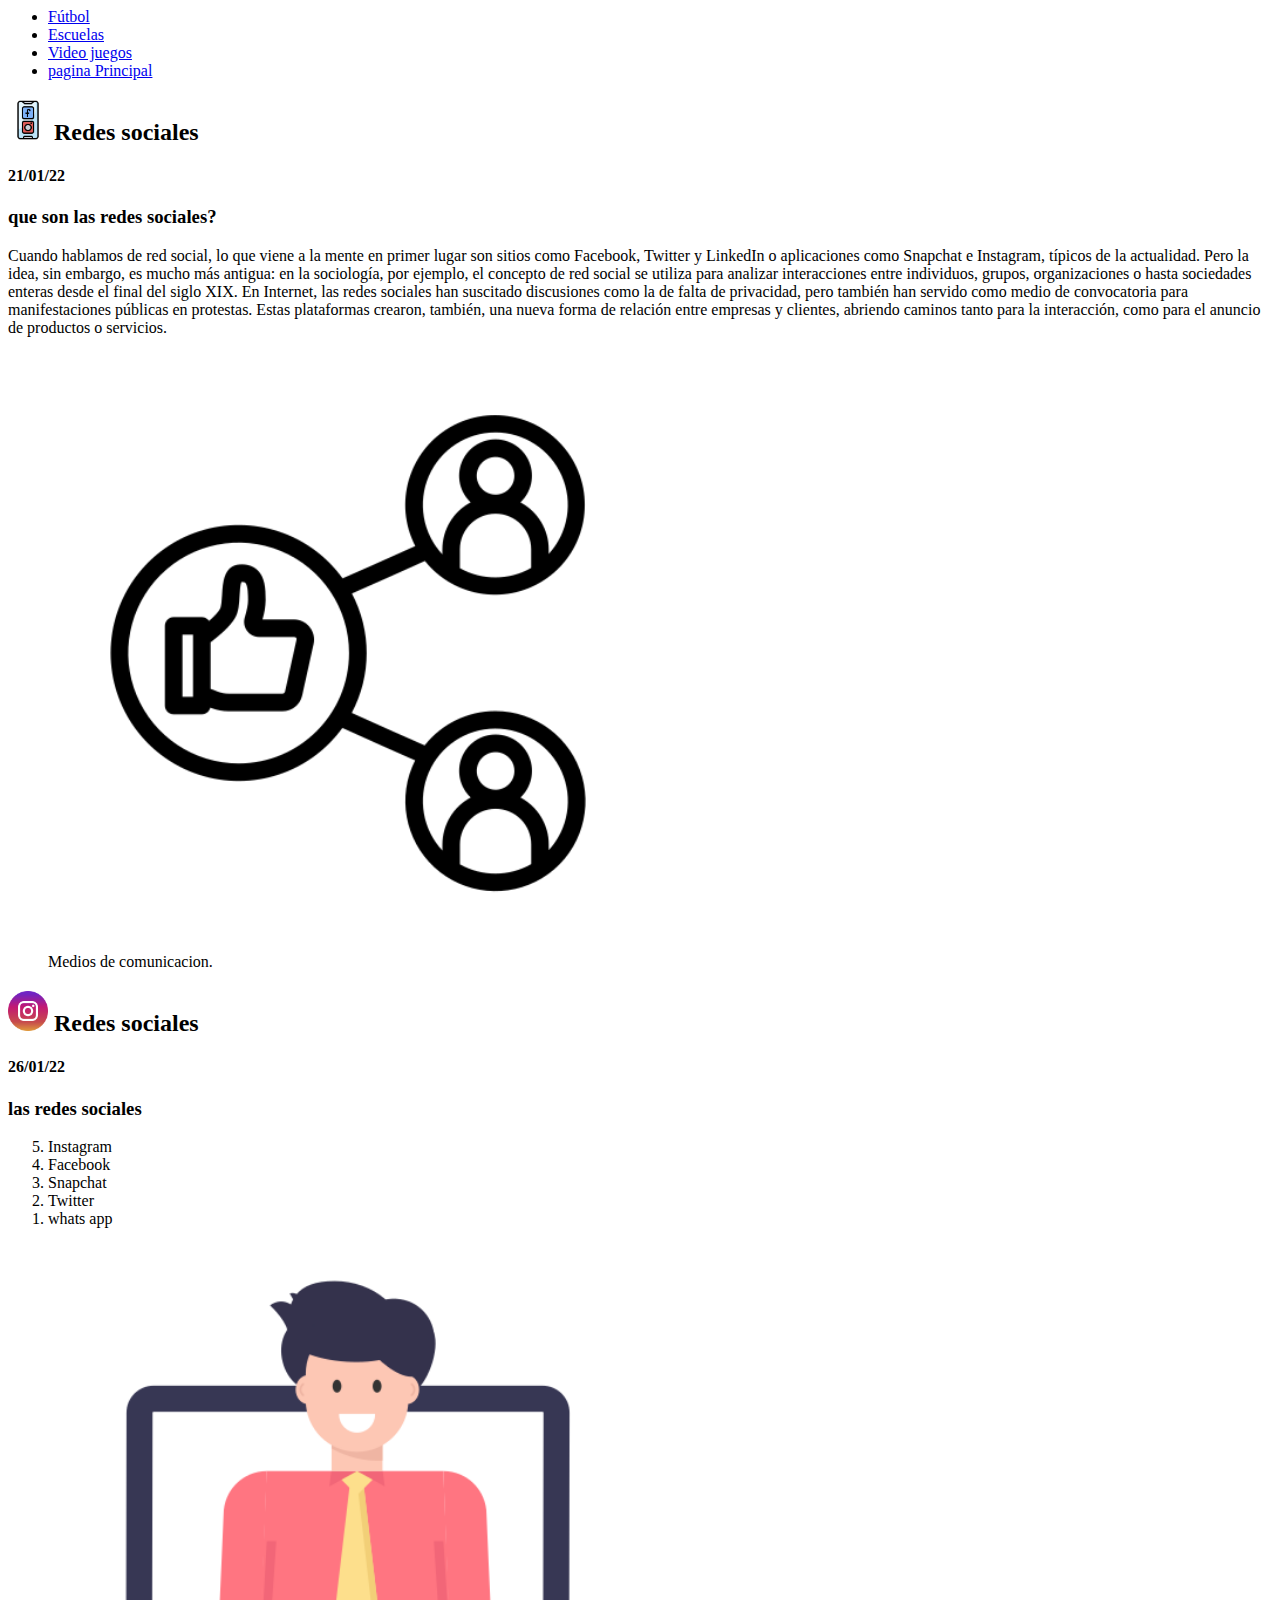
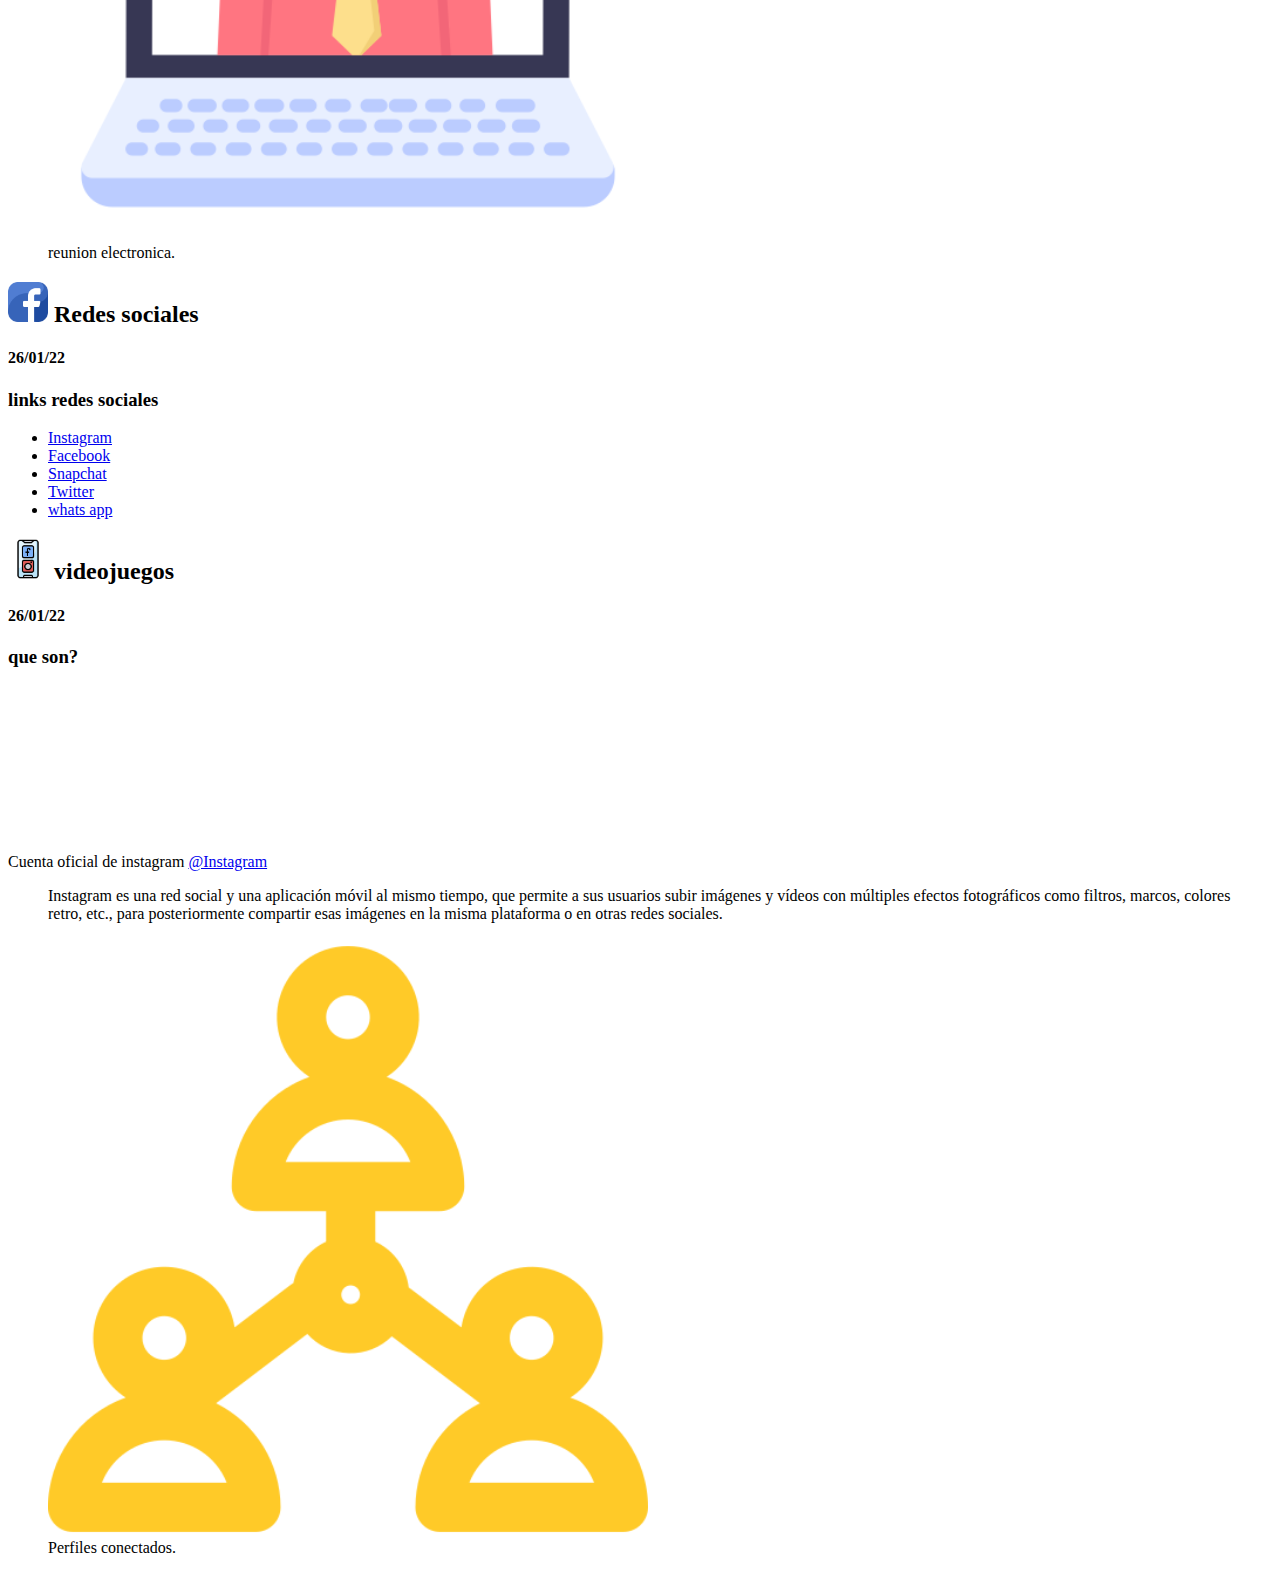
<file: tema3.html>
<DOCTYPE html>
    <html lang="es">
        <head>
            <meta charset="UTF-8">
            <title>Redes sociales</title>
    
        </head>
        <body>
            <!-- inicia contenido del artículo -->
            <nav> 
            <!-- inica eqtiqueta para barras desordenadas-->
                <ul>
                    <li>
                        <a href="tema1.html">Fútbol</a>
                    </li>

                    <li>
                        <a href="tema2.html">Escuelas</a>
                    </li>

                    <li>
                        <a href="tema4.html">Video juegos</a>
                    </li>
                    
                    <li>
                        <a href="index.html" target="_blank">pagina Principal</a>
                    </li>
                
                </ul>
            </nav>
            <section>
                
            <article>
                <header>
                    <hgroup>
                     <!-- Título del artículo -->   
                        <h2> <img src="assets/images/redes-sociales.png" alt=""  width="40px" height="auto">
                            Redes sociales </h2>
                     <!-- Fecha en la que se escribió el artículo -->   
                        <h4>21/01/22</h4>
                    </hgroup>
                </header>
                <!-- inicia el contenido del artículo -->

                <div>
                    <h3> que son las redes sociales? </h3>
                    <p>Cuando hablamos de red social, lo que viene a la mente en primer lugar son sitios como Facebook, Twitter y LinkedIn o aplicaciones como Snapchat e Instagram, típicos de la actualidad. Pero la idea, sin embargo, es mucho más antigua: en la sociología, por ejemplo, el concepto de red social se utiliza para analizar interacciones entre individuos, grupos, organizaciones o hasta sociedades enteras desde el final del siglo XIX. En Internet, las redes sociales han suscitado discusiones como la de falta de privacidad, pero también han servido como medio de convocatoria para manifestaciones públicas en protestas. Estas plataformas crearon, también, una nueva forma de relación entre empresas y clientes, abriendo caminos tanto para la interacción, como para el anuncio de productos o servicios.
                    </p>
                </div>
                <!-- termina el contenido del artículo -->
            </article>
            <!-- fin entrada: nombre_del_artícylo -->
            <figure>
                <img src="assets/images/medios-de-comunicacion-social.png" alt="ilustracion 1º artículo" height="600px" width="auto">
                <figcaption>Medios de comunicacion.</figcaption>
            </figure>
            <article>
                <header>
                    <hgroup>
                     <!-- Título del artículo -->   
                        <h2> <img src="assets/images/instagram.png" alt=""  width="40px" height="auto"
                            > Redes sociales </h2>
                     <!-- Fecha en la que se escribió el artículo -->   
                        <h4>26/01/22</h4>
                    </hgroup>
                </header>
                <!-- inicia el contenido del artículo -->

                <div>
                    <h3> las redes sociales </h3>
                    <p>
                        <ol reversed>
                            <li>Instagram</li>
                            <li>Facebook</li>
                            <li>Snapchat</li>
                            <li>Twitter</li>
                            <li>whats app</li>
                                            
                        </ol>
                    </p>
                </div>
                <!-- termina el contenido del artículo -->
            </article>
            <!-- fin entrada: nombre_del_artícylo -->
            <figure>
                <img src="assets/images/perfil-en-linea.png" alt="ilustracion 1º artículo" height="600px" width="auto">
                <figcaption>reunion electronica.</figcaption>
            </figure>
            <article>
                <header>
                    <hgroup>
                     <!-- Título del artículo -->   
                        <h2> <img src="assets/images/facebook.png" alt=""  width="40px" height="auto"> Redes sociales</h2>
                     <!-- Fecha en la que se escribió el artículo -->   
                        <h4>26/01/22</h4>
                    </hgroup>
                </header>
                <!-- inicia el contenido del artículo -->

                <div>
                    <h3> links redes sociales </h3>
                    <p>
                        <ul>
                            <li><a href="https://www.instagram.com/?hl=es-la">Instagram</a></li>
                            <li><a href="https://es-la.facebook.com/">Facebook</a></li>
                            <li><a href="https://accounts.snapchat.com/accounts/login?continue=https%3A%2F%2Faccounts.snapchat.com%2Faccounts%2Fwelcome">Snapchat</a></li>
                            <li><a href="https://twitter.com/iniciarsesion?lang=es">Twitter</a></li>
                            <li><a href="https://web.whatsapp.com/%F0%9F%8C%90/es">whats app</a></li>                        
                                            
                        </ul>
                    </p>
                </div>
                <!-- termina el contenido del artículo -->
            </article>
            <article>
                <header>
                    <hgroup>
                     <!-- Título del artículo -->   
                        <h2> <img src="assets/images/redes-sociales.png" alt=""  width="40px" height="auto"> videojuegos</h2>
                     <!-- Fecha en la que se escribió el artículo -->   
                        <h4>26/01/22</h4>
                    </hgroup>
                </header>
                <!-- inicia el contenido del artículo -->

                <div>
                    <h3> que son?</h3>
                    <p>
                        <ul>
                            <figure>
                                <iframe src="https://www.youtube.com/https://www.rdstation.com/es/redes-sociales/" frameborder="0"> </iframe>
                            </figure>                     
                                            
                        </ul>
                    </p>
                </div>
                <!-- termina el contenido del artículo -->
                <footer>
                    <!-- Datos del autor -->
                    <div>
                        <span>Cuenta oficial de instagram</span> <a href="https://www.instagram.com/instagram/?hl=es" target="_blank">@Instagram</a>
                    </div>
                    <!-- fin datos del autor -->
                    <!-- bibliografía -->
                    <blockquote>
                        <p>Instagram es una red social y una aplicación móvil al mismo tiempo, que permite a sus usuarios subir imágenes y vídeos con múltiples efectos fotográficos como filtros, marcos, colores retro, etc., para posteriormente compartir esas imágenes en la misma plataforma o en otras redes sociales.</p>
                    </blockquote>
                    <!-- fin bibliografía -->
                </footer>
            </article>
            <figure>
                <img src="assets/images/conexion.png" alt="ilustracion 1º artículo" height="600px" width="auto">
                <figcaption>Perfiles conectados.</figcaption>
            </figure>
            </section>            
        </body>
     </html>
</file>
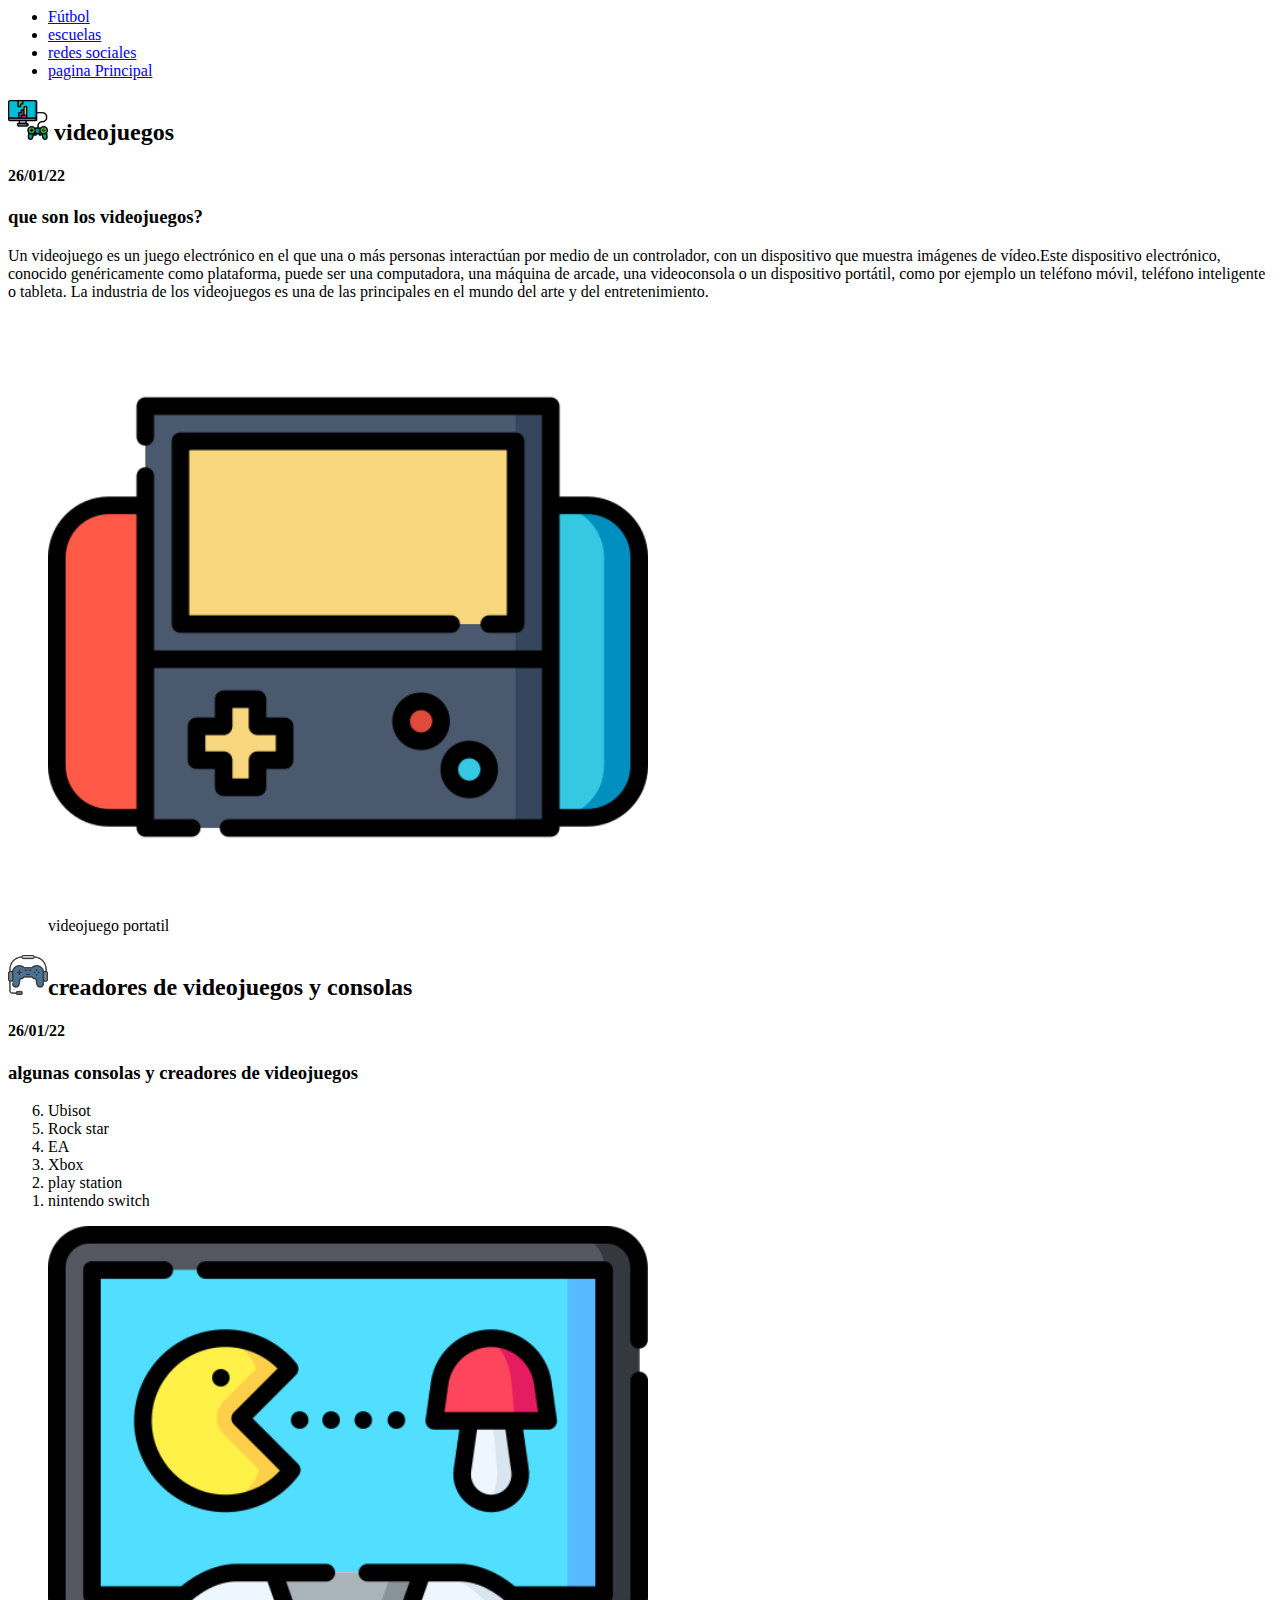
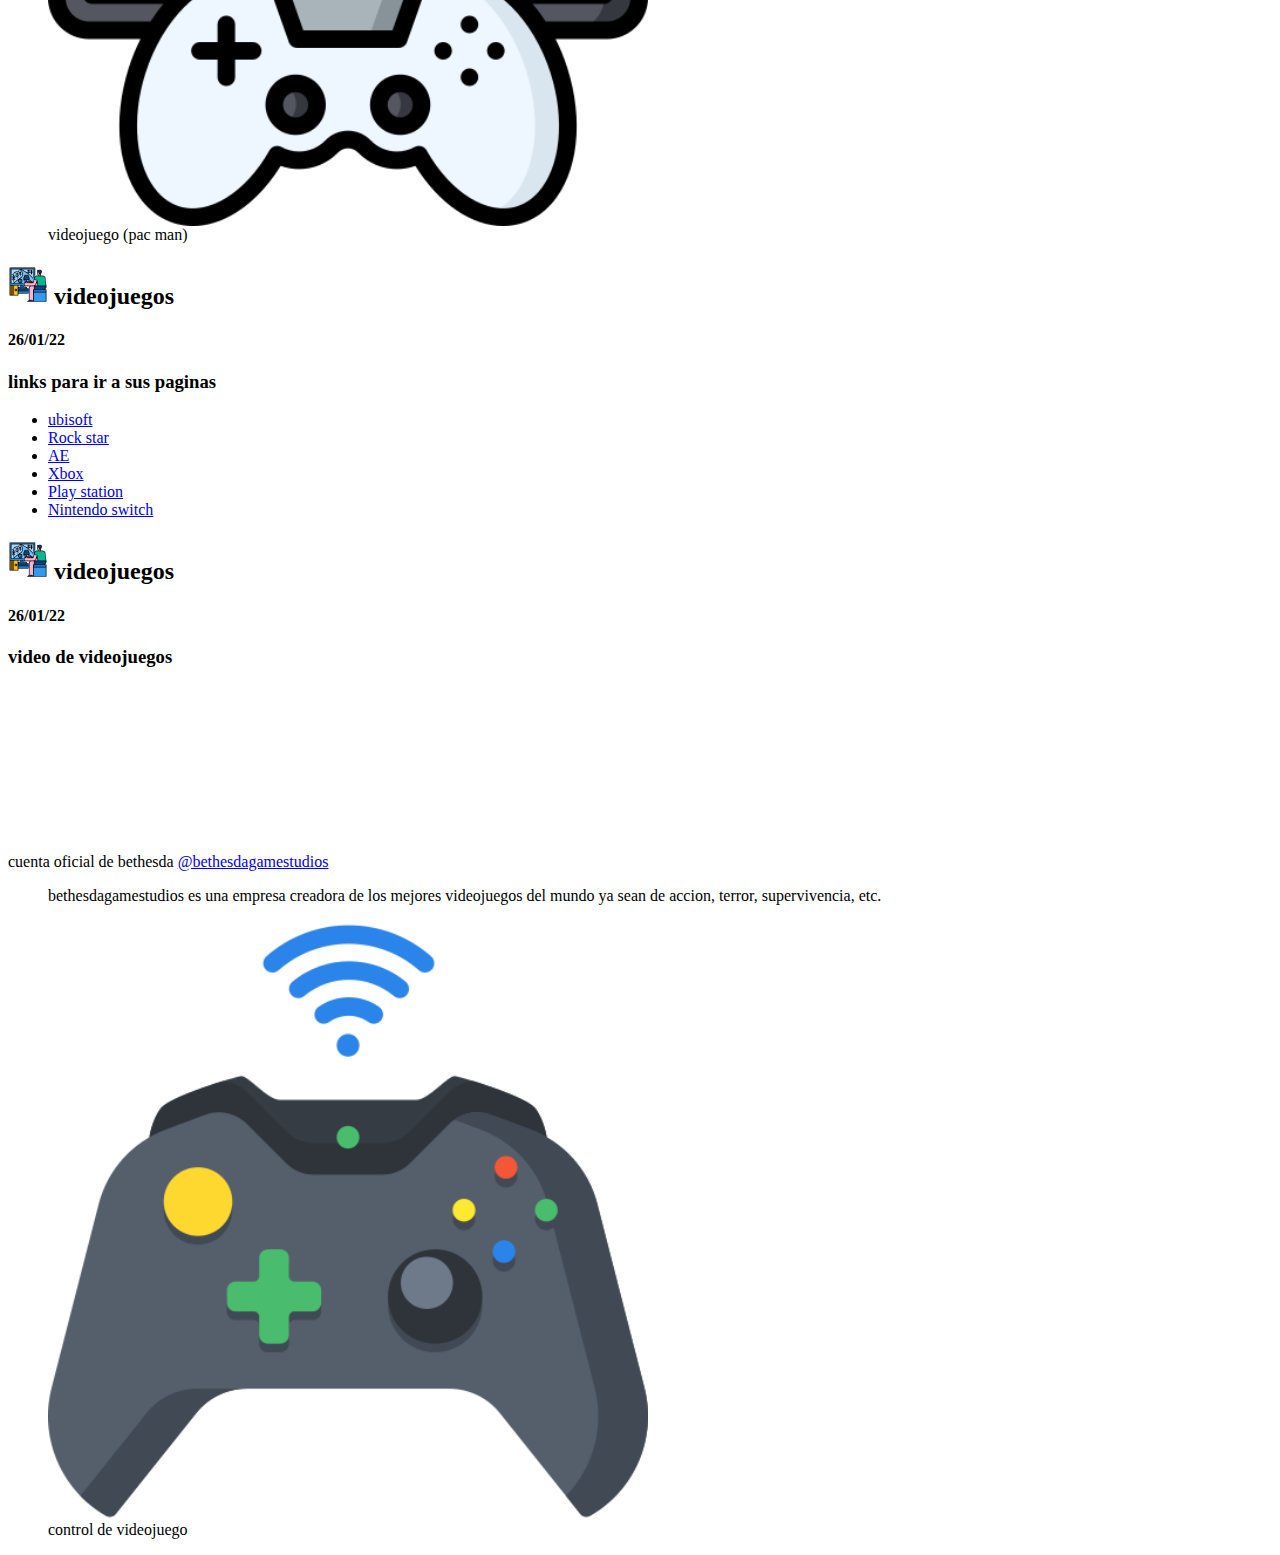
<file: tema4.html>
<DOCTYPE html>
    <html lang="es">
        <head>
            <meta charset="UTF-8">
            <title> video juegos </title>
    
        </head>
        <body>
            <!-- inicia contenido del artículo -->
            <nav> 
            <!-- inica eqtiqueta para barras desordenadas-->
                <ul>
                    <li>
                        <a href="tema1.html">Fútbol</a>
                    </li>

                    <li>
                        <a href="tema2.html">escuelas</a>
                    </li>

                    <li>
                        <a href="tema3.html">redes sociales</a>
                    </li>
                    
                    <li>
                        <a href="index.html" target="_blank">pagina Principal</a>
                    </li>
                
                </ul>
            </nav>
            <section>
                
            <article>
                <header>
                    <hgroup>
                     <!-- Título del artículo -->   
                        <h2> <img src="assets/images/videojuego.png" alt=""  width="40px" height="auto">
                         videojuegos </h2>
                     <!-- Fecha en la que se escribió el artículo -->   
                        <h4>26/01/22</h4>
                    </hgroup>
                </header>
                <!-- inicia el contenido del artículo -->

                <div>
                    <h3> que son los videojuegos? </h3>
                    <p>Un videojuego es un juego electrónico en el que una o más personas interactúan por medio de un controlador, con un dispositivo que muestra imágenes de vídeo.Este dispositivo electrónico, conocido genéricamente como plataforma, puede ser una computadora, una máquina de arcade, una videoconsola o un dispositivo portátil, como por ejemplo un teléfono móvil, teléfono inteligente o tableta. La industria de los videojuegos es una de las principales en el mundo del arte y del entretenimiento.
                    </p>
                </div>
                <!-- termina el contenido del artículo -->
            </article>
            <!-- fin entrada: nombre_del_artícylo -->
            <figure>
                <img src="assets/images/videojuegos.png" alt="ilustracion 1º artículo" height="600px" width="auto">
                <figcaption> videojuego portatil</figcaption>
            </figure>
            <article>
                <header>
                    <hgroup>
                     <!-- Título del artículo -->   
                        <h2> <img src="assets/images/controlador-de-videojuegos.png" alt=""  width="40px" height="auto"
                            >creadores de videojuegos y consolas </h2>
                     <!-- Fecha en la que se escribió el artículo -->   
                        <h4>26/01/22</h4>
                    </hgroup>
                </header>
                <!-- inicia el contenido del artículo -->

                <div>
                    <h3> algunas consolas y creadores de videojuegos</h3>
                    <p>
                        <ol reversed>
                            <li>Ubisot</li>
                            <li>Rock star</li>
                            <li>EA</li>
                            <li>Xbox</li>
                            <li>play station</li>
                            <li>nintendo switch</li>
                        </ol>
                    </p>
                </div>
                <!-- termina el contenido del artículo -->
            </article>
            <!-- fin entrada: nombre_del_artícylo -->
            <figure>
                <img src="assets/images/consola-de-juego.png" alt="ilustracion 1º artículo" height="600px" width="auto">
                <figcaption> videojuego (pac man)</figcaption>
            </figure>
            <article>
                <header>
                    <hgroup>
                     <!-- Título del artículo -->   
                        <h2> <img src="assets/images/juegos.png" alt=""  width="40px" height="auto"> videojuegos</h2>
                     <!-- Fecha en la que se escribió el artículo -->   
                        <h4>26/01/22</h4>
                    </hgroup>
                </header>
                <!-- inicia el contenido del artículo -->

                <div>
                    <h3> links para ir a sus paginas </h3>
                    <p>
                        <ul>
                            <li><a href="https://www.ubisoft.com/es-mx/">ubisoft</a></li>
                            <li><a href="https://www.rockstargames.com/mx/">Rock star </a></li>
                            <li><a href="https://www.ea.com/es-mx">AE</a></li>
                            <li><a href="https://www.xbox.com/es-MX">Xbox</a></li>
                            <li><a href="https://www.playstation.com/es-mx/">Play station</a></li>
                            <li><a href="https://www.nintendo.com/es_LA/switch/">Nintendo switch</a></li>                      
                                            
                        </ul>
                    </p>
                </div>
                <!-- termina el contenido del artículo -->
            </article>
            <article>
                <header>
                    <hgroup>
                     <!-- Título del artículo -->   
                        <h2> <img src="assets/images/juegos.png" alt=""  width="40px" height="auto"> videojuegos</h2>
                     <!-- Fecha en la que se escribió el artículo -->   
                        <h4>26/01/22</h4>
                    </hgroup>
                </header>
                <!-- inicia el contenido del artículo -->

                <div>
                    <h3> video de videojuegos</h3>
                    <p>
                        <ul>
                            <figure>
                                <iframe src="https://www.youtube.com/watch?v=6HoeZX1i9w4" frameborder="0"> </iframe>
                            </figure>                     
                                            
                        </ul>
                    </p>
                </div>
                <!-- termina el contenido del artículo -->
                <footer>
                    <!-- Datos del autor -->
                    <div>
                        <span>cuenta oficial de bethesda</span> <a href="https://www.instagram.com/bethesdagamestudios/?hl=es" target="_blank">@bethesdagamestudios</a>
                    </div>
                    <!-- fin datos del autor -->
                    <!-- bibliografía -->
                    <blockquote>
                        <p>bethesdagamestudios es una empresa creadora de los mejores videojuegos del mundo ya sean de accion, terror, supervivencia, etc. </p>
                    </blockquote>
                    <!-- fin bibliografía -->
                </footer>
            </article>
            <figure>
                <img src="assets/images/mando.png" alt="ilustracion 1º artículo" height="600px" width="auto">
                <figcaption> control de videojuego</figcaption>
            </figure>
            </section>            
        </body>
     </html>
</file>
<file: assets/styles/estilos_miguel_rayas.css>
body {
    background-color: black;
    color: white;
    margin: 0;
}
p{
    color:rgb(255, 0, 0);
    font-size:medium;
    text-align:justify;
}
h2{
    text-align: center;
    color: white;
}
article{
    background-color: rgb(red, green, blue);
    padding: 1.5rem;
    border-bottom: 1px solid #ffffff;
}
nav>ul>li {
    color: black;
    
}
nav>ul>li>a {
    text-decoration: #fff;
}
.titulo_del_blog{ text-align: center; 
font-size: 3rem; 

}
#footerblog{
    margin: 2rem;
}
.ilustracion figcaption{
margin-top: 1rem;
margin-left: 1rem;
font-style: italic;
}
.ilustracion{
    border: white 4px solid;
    display: inline-block;
}
section{
    display: grid;
    grid-template-columns: repeat(12, 1fr);
    grid-auto-rows: auto;
    gap: 3rem;
}
section>header {
    grid-column: span 12
}
main{
grid-column: span 12;
}
@media (min-width: 1024.1px){
section>main {
    grid-column: span 8;
}
        }
aside{
    grid-column: span 12;
}
  @media (min-width: 1024.1px){
section>aside {
    grid-column: span 4;
}
         }
section>footer {
    grid-column: span 12;
}
nav{
    font-size: 1.3rem;
    position: fixed;
    background-color: black;
    width: 100%;
}
nav>ul{
    display: grid;
    grid-template-columns: repeat(2,1fr);
    grid-auto-flow: auto;
    gap: 1rem;
    border-bottom: 1px solid #fff;
    padding-bottom: 1.5rem;
}
@media (min-width: 1100px) {
    nav> ul{
    display: flex;
    align-items: center;
    justify-content: space-around;
    border-bottom: 1px solid  #fff;
    padding-bottom: 0.5rem;

}      }
         
nav>ul>li>a{
    text-decoration: underline;
    color: greenyellow;
}
article>header>hgroup{
    display: flex;
    align-items: center;
    justify-content: space-between;
}
article>header>hgroup>h2{
    display: flex;
    align-items: center;
}
article>head>hgroup>h2>img{
    margin-right: 1rem;
}
#footer_blog{
    display: flex;
    align-items: center;
    justify-content: space-between;
    padding-top: 4rem;
    padding-bottom: 4rem;
    padding-left: 0;
    padding-right: 0;
    font-size: 1.3rem;
}
#footer_blog div:nth-child(2) {
    font-size: 0.9rem;
}
aside>div>img {
    background-color: #fff;
    padding: 0.5rem;
    border-radius: 50%;
}
aside>h2{
    text-align: center;
    font-size: 1.3rem;
}
aside>div:nth-child(odd){
    background-color: rgb(44, 43, 43);
}
@media (min-width: 1024.1px)(max-width: 13241024.1px) {
aside>div{
    flex-direction: column;
}
        }
</file>
